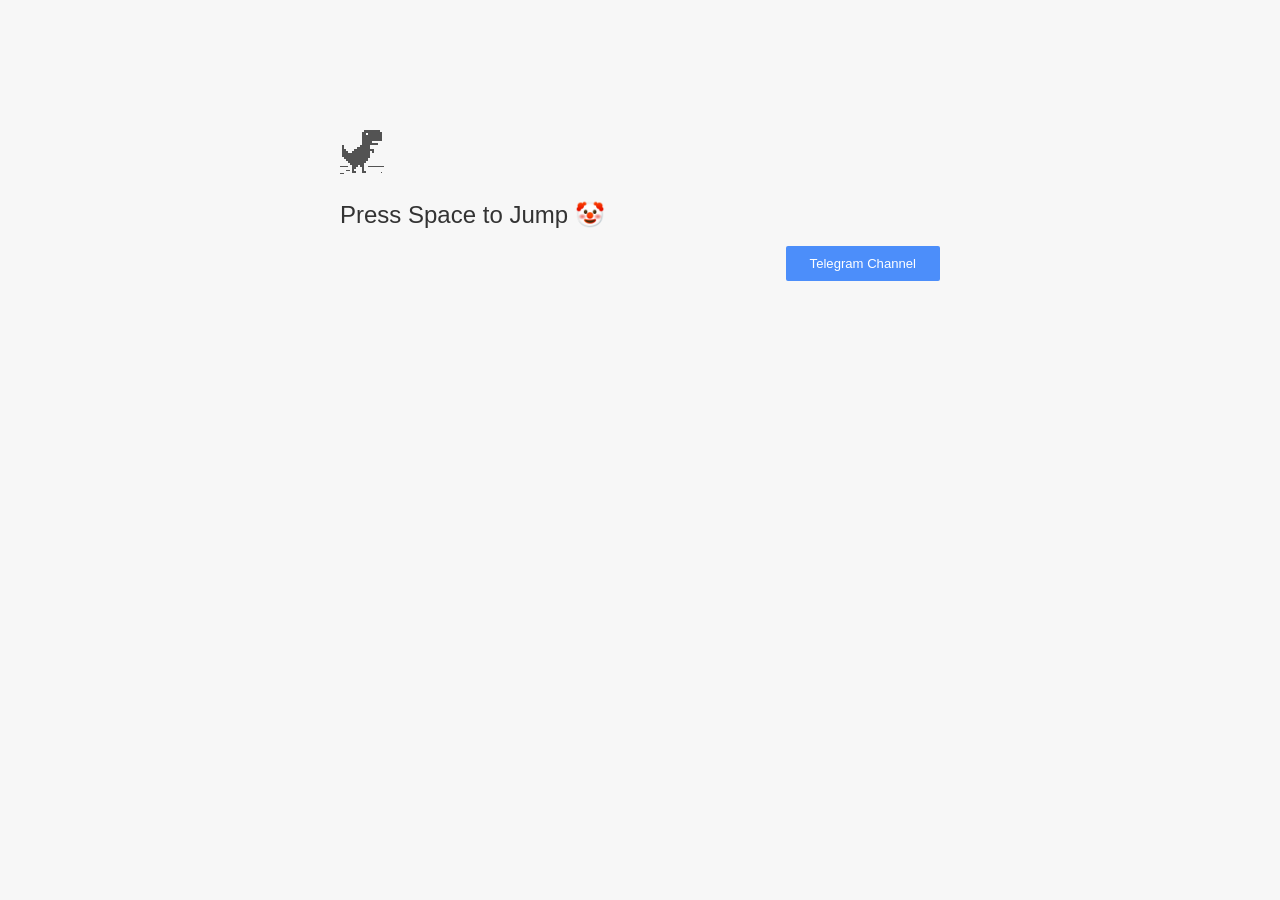
<file: templates/index.html>
<!-- Decrypt by @arakurumi -->
<!-- Change Your Dino on Line 3543 -->

<html i18n-values="dir:textdirection;lang:language" dir="ltr" lang="en">
	<head>
		<meta charset="utf-8" />
		<meta
			name="viewport"
			content="width=device-width, initial-scale=1.0,
                                 maximum-scale=1.0, user-scalable=no"
		/>
		<title i18n-content="title">KQRM</title>
		<style>
			/* Copyright 2014 The Chromium Authors. All rights reserved.
          Use of this source code is governed by a BSD-style license that can be
          found in the LICENSE file. */

			a {
				color: #585858;
			}

			.bad-clock .icon {
				background-image: -webkit-image-set(
					url([data-uri])
						1x,
					url([data-uri])
						2x
				);
			}

			body {
				background-color: #f7f7f7;
				color: #646464;
			}

			body.safe-browsing {
				background-color: rgb(206, 52, 38);
				color: white;
			}

			button {
				background: rgb(76, 142, 250);
				border: 0;
				border-radius: 2px;
				box-sizing: border-box;
				color: #fff;
				cursor: pointer;
				float: right;
				font-size: 0.875em;
				margin: 0;
				padding: 10px 24px;
				transition: box-shadow 200ms cubic-bezier(0.4, 0, 0.2, 1);
			}

			[dir="rtl"] button {
				float: left;
			}

			button:active {
				background: rgb(50, 102, 213);
				outline: 0;
			}

			button:hover {
				box-shadow: 0 1px 3px rgba(0, 0, 0, 0.5);
			}

			#debugging {
				display: inline;
				overflow: auto;
			}

			.debugging-content {
				line-height: 1em;
				margin-bottom: 0;
				margin-top: 1em;
			}

			.debugging-title {
				font-weight: bold;
			}
			#save {
				background-color: transparent;
				color: black;
				font-family: Arial;
				font-size: 25px;
				border-radius: 10px;
				border: none;
				cursor: pointer;
			}

			#details {
				color: #696969;
				margin: 45px 0 50px;
			}

			#details p:not(:first-of-type) {
				margin-top: 20px;
			}

			#details-button {
				background: inherit;
				border: 0;
				float: none;
				margin: 0;
				padding: 10px 0;
				text-decoration: underline;
			}

			#details-button:hover {
				box-shadow: inherit;
			}

			.error-code {
				color: #777;
				display: inline;
				font-size: 0.86667em;
				margin-top: 15px;
				opacity: 0.5;
				text-transform: uppercase;
			}

			#error-debugging-info {
				font-size: 0.8em;
			}

			h1 {
				color: #333;
				font-size: 1.6em;
				font-weight: normal;
				line-height: 1.25em;
				margin-bottom: 16px;
			}

			h2 {
				font-size: 1.2em;
				font-weight: normal;
			}

			.hidden {
				display: none;
			}

			html {
				-webkit-text-size-adjust: 100%;
				font-size: 125%;
			}

			.icon {
				background-repeat: no-repeat;
				background-size: 100%;
				height: 72px;
				margin: 0 0 40px;
				width: 72px;
			}

			input[type="checkbox"] {
				visibility: hidden;
			}

			.interstitial-wrapper {
				box-sizing: border-box;
				font-size: 1em;
				line-height: 1.6em;
				margin: 100px auto 0;
				max-width: 600px;
				width: 100%;
			}

			#main-message > p {
				display: inline;
			}

			#malware-opt-in {
				font-size: 0.875em;
				margin-top: 39px;
			}

			.nav-wrapper {
				margin-top: 51px;
			}

			.nav-wrapper::after {
				clear: both;
				content: "";
				display: table;
				width: 100%;
			}

			#opt-in-label {
				-webkit-margin-start: 32px;
			}

			.safe-browsing
				:-webkit-any(a, #details, #details-button, h1, h2, p, .small-link) {
				color: white;
			}

			.safe-browsing button {
				background-color: rgba(255, 255, 255, 0.15);
			}

			.safe-browsing button:active {
				background-color: rgba(255, 255, 255, 0.25);
			}

			.safe-browsing button:hover {
				box-shadow: 0 2px 3px rgba(0, 0, 0, 0.5);
			}

			.safe-browsing .error-code {
				display: none;
			}

			.safe-browsing .icon {
				background-image: -webkit-image-set(
					url([data-uri])
						1x,
					url([data-uri])
						2x
				);
			}

			.small-link {
				color: #696969;
				font-size: 0.875em;
			}

			.ssl .icon {
				background-image: -webkit-image-set(
					url([data-uri])
						1x,
					url([data-uri])
						2x
				);
			}

			.captive-portal .icon {
				background-image: -webkit-image-set(
					url([data-uri])
						1x,
					url([data-uri])
						2x
				);
			}

			.styled-checkbox {
				float: left;
				height: 16px;
				margin-top: 0.36em;
				position: relative;
				width: 16px;
			}

			[dir="rtl"] .styled-checkbox {
				float: right;
			}

			.styled-checkbox label {
				background: transparent;
				border: white solid 1px;
				border-radius: 2px;
				height: 14px;
				left: 0;
				position: absolute;
				right: 0;
				top: 0;
				width: 14px;
			}

			.styled-checkbox .checkbox-tick {
				background: transparent;
				border: 2px solid white;
				border-right-width: 0;
				border-top-width: 0;
				content: "";
				height: 4px;
				left: 2px;
				opacity: 0;
				position: absolute;
				top: 3px;
				transform: rotate(-45deg);
				width: 9px;
			}

			.styled-checkbox input[type="checkbox"]:checked ~ .checkbox-tick {
				opacity: 1;
			}

			@media (max-width: 700px) {
				.interstitial-wrapper {
					padding: 0 10%;
				}

				#error-debugging-info {
					overflow: auto;
				}
			}

			@media (max-height: 600px) {
				.error-code {
					margin-top: 10px;
				}

				.interstitial-wrapper {
					margin-top: 13%;
				}
			}

			@media (max-width: 420px) {
				button,
				[dir="rtl"] button,
				.small-link {
					float: none;
					font-size: 0.825em;
					font-weight: 400;
					margin: 0;
					text-transform: uppercase;
					width: 100%;
				}

				#details {
					margin: 20px 0 20px 0;
				}

				#details p:not(:first-of-type) {
					margin-top: 10px;
				}

				#details-button {
					display: block;
					margin-top: 20px;
					text-align: center;
					width: 100%;
				}

				.interstitial-wrapper {
					padding: 0 5%;
				}

				#malware-opt-in {
					margin-top: 24px;
				}

				.nav-wrapper {
					margin-top: 30px;
				}
			}

			/**
        * Mobile specific styling.
        * Navigation buttons are anchored to the bottom of the screen.
        * Details message replaces the top content in its own scrollable area.
        */

			@media (max-width: 420px) and (orientation: portrait) {
				#details-button {
					border: 0;
					margin: 8px 0 0;
				}

				.secondary-button {
					-webkit-margin-end: 0;
					margin-top: 16px;
				}
			}

			/* Fixed nav. */
			@media (min-width: 240px) and (max-width: 420px) and (min-height: 401px) and (orientation: portrait),
				(min-width: 421px) and (max-width: 736px) and (min-height: 240px) and (max-height: 420px) and (orientation: landscape) {
				body .nav-wrapper {
					background: #f7f7f7;
					bottom: 0;
					left: 0;
					margin: 0;
					max-width: 736px;
					position: fixed;
					z-index: 1;
				}

				body.safe-browsing .nav-wrapper {
					background: rgb(206, 52, 38);
				}

				.interstitial-wrapper {
					max-width: 736px;
				}
			}

			@media (max-width: 420px) and (orientation: portrait),
				(max-width: 736px) and (max-height: 420px) and (orientation: landscape) {
				body {
					margin: 0 auto;
				}

				button,
				[dir="rtl"] button,
				button.small-link {
					font-family: Roboto-Regular, Helvetica;
					font-size: 0.933em;
					font-weight: 600;
					margin: 6px 0;
					text-transform: uppercase;
				}

				.nav-wrapper {
					box-sizing: border-box;
					padding: 16px 24px 8px;
					width: 100%;
				}

				.error-code {
					margin-top: 0;
				}

				#details {
					box-sizing: border-box;
					height: auto;
					margin: 0;
					opacity: 1;
					transition: opacity 250ms cubic-bezier(0.4, 0, 0.2, 1);
				}

				#details.hidden,
				#main-content.hidden {
					display: block;
					height: 0;
					opacity: 0;
					overflow: hidden;
				}

				#details-button {
					padding-bottom: 16px;
					padding-top: 16px;
				}

				h1 {
					font-size: 1.5em;
					margin-bottom: 8px;
				}

				.icon {
					margin-bottom: 12px;
				}

				.interstitial-wrapper {
					box-sizing: border-box;
					margin: 24px auto 12px;
					padding: 0 24px;
					position: relative;
				}

				.interstitial-wrapper p {
					font-size: 0.95em;
					line-height: 1.61em;
					margin-top: 8px;
				}

				#main-content {
					margin: 0;
					transition: opacity 100ms cubic-bezier(0.4, 0, 0.2, 1);
				}

				.small-link {
					border: 0;
				}

				.suggested-left > #control-buttons,
				.suggested-right > #control-buttons {
					float: none;
					margin: 0;
				}
			}

			@media (min-height: 400px) and (orientation: portrait) {
				body:not(.safe-browsing-has-checkbox) .interstitial-wrapper {
					margin-bottom: 145px;
				}
			}

			@media (min-height: 299px) and (orientation: portrait) {
				.nav-wrapper {
					padding-bottom: 16px;
				}
			}

			@media (min-height: 405px) and (orientation: portrait) {
				.icon {
					margin-bottom: 24px;
				}

				.interstitial-wrapper {
					margin-top: 64px;
				}
			}

			@media (min-height: 480px) and (max-width: 420px) and (orientation: portrait),
				(min-height: 338px) and (max-height: 420px) and (max-width: 736px) and (orientation: landscape) {
				.icon {
					margin-bottom: 24px;
				}

				.nav-wrapper {
					padding: 16px 24px 24px;
				}
			}

			@media (min-height: 500px) and (max-width: 414px) and (orientation: portrait) {
				:not(.safe-browsing-has-checkbox) .interstitial-wrapper {
					margin-top: 96px;
				}
			}

			/* Phablet sizing */
			@media (min-width: 375px) and (min-height: 641px) and (max-width: 414px) and (orientation: portrait) {
				button,
				[dir="rtl"] button,
				.small-link {
					font-size: 1em;
					padding-bottom: 12px;
					padding-top: 12px;
				}

				body:not(.offline) .icon {
					height: 80px;
					width: 80px;
				}

				#details-button {
					margin-top: 28px;
				}

				h1 {
					font-size: 1.7em;
				}

				.icon {
					margin-bottom: 28px;
				}

				.interstitial-wrapper {
					padding: 28px;
				}

				.interstitial-wrapper p {
					font-size: 1.05em;
				}

				.nav-wrapper {
					padding: 28px;
				}
			}

			@media (min-width: 420px) and (max-width: 736px) and (min-height: 240px) and (max-height: 298px) and (orientation: landscape) {
				body:not(.offline) .icon {
					height: 50px;
					width: 50px;
				}

				.icon {
					padding-top: 0;
				}

				.interstitial-wrapper {
					margin-top: 16px;
				}

				.nav-wrapper {
					padding: 0 24px 8px;
				}
			}

			@media (min-width: 420px) and (max-width: 736px) and (min-height: 240px) and (max-height: 420px) and (orientation: landscape) {
				#details-button {
					margin: 0;
				}

				.interstitial-wrapper {
					margin-bottom: 70px;
				}

				.nav-wrapper {
					margin-top: 0;
				}

				#malware-opt-in {
					margin-top: 0;
				}
			}

			/* Phablet landscape */
			@media (min-width: 680px) and (max-height: 414px) {
				.interstitial-wrapper {
					margin: 24px auto;
				}

				.nav-wrapper {
					margin: 16px auto 0;
				}
			}

			@media (max-height: 240px) and (orientation: landscape),
				(max-height: 480px) and (orientation: portrait),
				(max-width: 419px) and (max-height: 323px) {
				body:not(.offline) .icon {
					height: 56px;
					width: 56px;
				}

				.icon {
					margin-bottom: 16px;
				}
			}

			/* Small mobile screens. No fixed nav. */
			@media (max-height: 400px) and (orientation: portrait),
				(max-height: 239px) and (orientation: landscape),
				(max-width: 419px) and (max-height: 360px) {
				.interstitial-wrapper {
					display: flex;
					flex-direction: column;
					margin-bottom: 0;
				}

				#details {
					flex: 1 1 auto;
					order: 0;
				}

				#main-content {
					flex: 1 1 auto;
					order: 0;
				}

				.nav-wrapper {
					flex: 0 1 auto;
					margin-top: 8px;
					order: 1;
					padding-left: 0;
					padding-right: 0;
					position: relative;
					width: 100%;
				}
			}

			/* Malware opt-in. No fixed nav. */
			@media (max-height: 600px) and (orientation: portrait),
				(max-height: 360px) and (max-width: 680px) and (orientation: landscape) {
				.safe-browsing-has-checkbox .interstitial-wrapper {
					display: flex;
					flex-direction: column;
					margin-bottom: 0;
				}

				.safe-browsing-has-checkbox #details {
					flex: 1 1 auto;
					order: 0;
				}

				.safe-browsing-has-checkbox #main-content {
					flex: 1 1 auto;
					order: 0;
				}

				.safe-browsing-has-checkbox #malware-opt-in {
					margin-bottom: 8px;
				}

				body.safe-browsing-has-checkbox .nav-wrapper {
					flex: 0 1 auto;
					margin-top: 0;
					order: 1;
					padding-left: 0;
					padding-right: 0;
					position: relative;
					width: 100%;
				}
			}
		</style>
		<style>
			/* Copyright 2013 The Chromium Authors. All rights reserved.
        * Use of this source code is governed by a BSD-style license that can be
        * found in the LICENSE file. */

			/* Don't use the main frame div when the error is in a subframe. */
			html[subframe] #main-frame-error {
				display: none;
			}

			/* Don't use the subframe error div when the error is in a main frame. */
			html:not([subframe]) #sub-frame-error {
				display: none;
			}

			#diagnose-button {
				-webkit-margin-start: 0;
				float: none;
				margin-bottom: 10px;
				margin-top: 20px;
			}

			h1 {
				margin-top: 0;
			}

			h2 {
				color: #666;
				font-size: 1.2em;
				font-weight: normal;
				margin: 10px 0;
			}

			a {
				color: rgb(17, 85, 204);
				text-decoration: none;
			}

			.icon {
				-webkit-user-select: none;
				content: "";
			}

			.icon-generic {
				/**
          * Can't access chrome://theme/IDR_ERROR_NETWORK_GENERIC from an untrusted
          * renderer process, so embed the resource manually.
          */
				content: -webkit-image-set(
					url([data-uri])
						1x,
					url([data-uri])
						2x
				);
				padding-top: 20px;
			}

			.icon-offline {
				content: -webkit-image-set(
					url([data-uri])
						1x,
					url([data-uri])
						2x
				);
				position: relative;
			}

			.error-code {
				display: block;
			}

			#content-top {
				margin: 20px;
			}

			#help-box-inner {
				background-color: #f9f9f9;
				border-top: 1px solid #eee;
				color: #444;
				padding: 20px;
				text-align: start;
			}

			#suggestion {
				margin-top: 15px;
			}

			#short-suggestion {
				margin-top: 5px;
			}

			#sub-frame-error-details {
				color: #8f8f8f;
				/* Not done on mobile for performance reasons. */
				text-shadow: 0 1px 0 rgba(255, 255, 255, 0.3);
			}

			[jscontent="failedUrl"] {
				overflow-wrap: break-word;
			}

			#search-container {
				/* Prevents a space between controls. */
				display: flex;
				margin-top: 20px;
			}

			#search-box {
				border: 1px solid #cdcdcd;
				flex-grow: 1;
				font-size: 16px;
				height: 26px;
				margin-right: 0;
				padding: 1px 9px;
			}

			#search-box:focus {
				border: 1px solid rgb(93, 154, 255);
				outline: none;
			}

			#search-button {
				border: none;
				border-bottom-left-radius: 0;
				border-top-left-radius: 0;
				box-shadow: none;
				display: flex;
				height: 30px;
				margin: 0;
				padding: 0;
				width: 60px;
			}

			#search-image {
				content: -webkit-image-set( url([data-uri]) 1x, url([data-uri]) 2x);
				margin: auto;
			}

			.secondary-button {
				-webkit-margin-end: 16px;
				background: #d9d9d9;
				color: #696969;
			}

			.hidden {
				display: none;
			}

			.suggestions {
				margin-top: 18px;
			}

			.suggestion-header {
				font-weight: bold;
				margin-bottom: 4px;
			}

			.suggestion-body {
				color: #777;
			}

			/* Increase line height at higher resolutions. */
			@media (min-width: 641px) and (min-height: 641px) {
				#help-box-inner {
					line-height: 18px;
				}
			}

			/* Decrease padding at low sizes. */
			@media (max-width: 640px), (max-height: 640px) {
				h1 {
					margin: 0 0 15px;
				}

				#content-top {
					margin: 15px;
				}

				#help-box-inner {
					padding: 20px;
				}

				.suggestions {
					margin-top: 10px;
				}

				.suggestion-header {
					margin-bottom: 0;
				}

				.error-code {
					margin-top: 10px;
				}
			}

			/* Don't allow overflow when in a subframe. */
			html[subframe] body {
				overflow: hidden;
			}

			#sub-frame-error {
				-webkit-align-items: center;
				background-color: #ddd;
				display: -webkit-flex;
				-webkit-flex-flow: column;
				height: 100%;
				-webkit-justify-content: center;
				left: 0;
				position: absolute;
				top: 0;
				transition: background-color 0.2s ease-in-out;
				width: 100%;
			}

			#sub-frame-error:hover {
				background-color: #eee;
			}

			#sub-frame-error .icon-generic {
				margin: 0 0 16px;
			}

			#sub-frame-error-details {
				margin: 0 10px;
				text-align: center;
				visibility: hidden;
			}

			/* Show details only when hovering. */
			#sub-frame-error:hover #sub-frame-error-details {
				visibility: visible;
			}

			/* If the iframe is too small, always hide the error code. */
			/* TODO(mmenke): See if overflow: no-display works better, once supported. */
			@media (max-width: 200px), (max-height: 95px) {
				#sub-frame-error-details {
					display: none;
				}
			}

			/* Adjust icon for small embedded frames in apps. */
			@media (max-height: 100px) {
				#sub-frame-error .icon-generic {
					height: auto;
					margin: 0;
					padding-top: 0;
					width: 25px;
				}
			}

			/* details-button is special; it's a <button> element that looks like a link. */
			#details-button {
				box-shadow: none;
				min-width: 0;
			}

			/* Styles for platform dependent separation of controls and details button. */
			.suggested-left > #control-buttons,
			.suggested-left #stale-load-button,
			.suggested-right > #details-button {
				float: left;
			}

			.suggested-right > #control-buttons,
			.suggested-right #stale-load-button,
			.suggested-left > #details-button {
				float: right;
			}

			.suggested-left .secondary-button {
				-webkit-margin-end: 0px;
				-webkit-margin-start: 16px;
			}

			#details-button.singular {
				float: none;
			}

			#buttons::after {
				clear: both;
				content: "";
				display: block;
				width: 100%;
			}

			/* Offline page */
			.offline .interstitial-wrapper {
				color: #2b2b2b;
				font-size: 1em;
				line-height: 1.55;
				margin: 0 auto;
				max-width: 600px;
				padding-top: 100px;
				width: 100%;
			}

			.offline .runner-container {
				height: 150px;
				max-width: 600px;
				overflow: hidden;
				position: absolute;
				top: 35px;
				width: 44px;
			}

			.offline .runner-canvas {
				height: 150px;
				max-width: 600px;
				opacity: 1;
				overflow: hidden;
				position: absolute;
				top: 0;
				z-index: 2;
			}

			.offline .controller {
				background: rgba(247, 247, 247, 0.1);
				height: 100vh;
				left: 0;
				position: absolute;
				top: 0;
				width: 100vw;
				z-index: 1;
			}

			#offline-resources {
				display: none;
			}

			@media (max-width: 420px) {
				.suggested-left > #control-buttons,
				.suggested-right > #control-buttons {
					float: none;
				}
			}

			@media (max-height: 350px) {
				h1 {
					margin: 0 0 15px;
				}

				.icon-offline {
					margin: 0 0 10px;
				}

				.interstitial-wrapper {
					margin-top: 5%;
				}

				.nav-wrapper {
					margin-top: 30px;
				}
			}

			@media (min-width: 600px) and (max-width: 736px) and (orientation: landscape) {
				.offline .interstitial-wrapper {
					margin-left: 0;
					margin-right: 0;
				}
			}

			@media (min-height: 240px) and (orientation: landscape) {
				.offline .interstitial-wrapper {
					margin-bottom: 90px;
				}

				.icon-offline {
					margin-bottom: 20px;
				}
			}

			@media (max-height: 320px) and (orientation: landscape) {
				.icon-offline {
					margin-bottom: 0;
				}

				.offline .runner-container {
					top: 10px;
				}
			}

			@media (max-width: 240px) {
				button {
					padding-left: 12px;
					padding-right: 12px;
				}

				.interstitial-wrapper {
					overflow: inherit;
					padding: 0 8px;
				}
			}

			@media (max-width: 120px) {
				button {
					width: auto;
				}
			}
		</style>
		<script>
			// Copyright 2015 The Chromium Authors. All rights reserved.
			// Use of this source code is governed by a BSD-style license that can be
			// found in the LICENSE file.

			var mobileNav = false;

			/**
			 * For small screen mobile the navigation buttons are moved
			 * below the advanced text.
			 */
			function onResize() {
				var helpOuterBox = document.querySelector("#details");
				var mainContent = document.querySelector("#main-content");
				var mediaQuery =
					"(min-width: 240px) and (max-width: 420px) and " +
					"(orientation: portrait), (max-width: 736px) and " +
					"(max-height: 420px) and (orientation: landscape)";
				var detailsHidden = helpOuterBox.classList.contains("hidden");
				var runnerContainer = document.querySelector(".runner-container");

				// Check for change in nav status.
				if (mobileNav != window.matchMedia(mediaQuery).matches) {
					mobileNav = !mobileNav;

					// Handle showing the top content / details sections according to state.
					if (mobileNav) {
						mainContent.classList.toggle("hidden", !detailsHidden);
						helpOuterBox.classList.toggle("hidden", detailsHidden);
						if (runnerContainer) {
							runnerContainer.classList.toggle("hidden", !detailsHidden);
						}
					} else if (!detailsHidden) {
						// Non mobile nav with visible details.
						mainContent.classList.remove("hidden");
						helpOuterBox.classList.remove("hidden");
						if (runnerContainer) {
							runnerContainer.classList.remove("hidden");
						}
					}
				}
			}

			function setupMobileNav() {
				window.addEventListener("resize", onResize);
				onResize();
			}

			document.addEventListener("DOMContentLoaded", setupMobileNav);
		</script>
		<script>
			// Copyright 2013 The Chromium Authors. All rights reserved.
			// Use of this source code is governed by a BSD-style license that can be
			// found in the LICENSE file.

			function toggleHelpBox() {
				var helpBoxOuter = document.getElementById("details");
				helpBoxOuter.classList.toggle("hidden");
				var detailsButton = document.getElementById("details-button");
				if (helpBoxOuter.classList.contains("hidden"))
					detailsButton.innerText = detailsButton.detailsText;
				else detailsButton.innerText = detailsButton.hideDetailsText;

				// Details appears over the main content on small screens.
				if (mobileNav) {
					document.getElementById("main-content").classList.toggle("hidden");
					var runnerContainer = document.querySelector(".runner-container");
					if (runnerContainer) {
						runnerContainer.classList.toggle("hidden");
					}
				}
			}

			function diagnoseErrors() {
				var extensionId = "idddmepepmjcgiedknnmlbadcokidhoa";
				var diagnoseFrame = document.getElementById("diagnose-frame");
				diagnoseFrame.innerHTML =
					'<iframe src="chrome-extension://' +
					extensionId +
					'/index.html"></iframe>';
			}

			// Subframes use a different layout but the same html file.  This is to make it
			// easier to support platforms that load the error page via different
			// mechanisms (Currently just iOS).
			if (window.top.location != window.location)
				document.documentElement.setAttribute("subframe", "");

			// Re-renders the error page using |strings| as the dictionary of values.
			// Used by NetErrorTabHelper to update DNS error pages with probe results.
			function updateForDnsProbe(strings) {
				var context = new JsEvalContext(strings);
				jstProcess(context, document.getElementById("t"));
			}

			// Given the classList property of an element, adds an icon class to the list
			// and removes the previously-
			function updateIconClass(classList, newClass) {
				var oldClass;

				if (classList.hasOwnProperty("last_icon_class")) {
					oldClass = classList["last_icon_class"];
					if (oldClass == newClass) return;
				}

				classList.add(newClass);
				if (oldClass !== undefined) classList.remove(oldClass);

				classList["last_icon_class"] = newClass;

				if (newClass == "icon-offline") {
					document.body.classList.add("offline");
					new Runner(".interstitial-wrapper");
				} else {
					document.body.classList.add("neterror");
				}
			}

			// Does a search using |baseSearchUrl| and the text in the search box.
			function search(baseSearchUrl) {
				var searchTextNode = document.getElementById("search-box");
				document.location = baseSearchUrl + searchTextNode.value;
				return false;
			}

			// Use to track clicks on elements generated by the navigation correction
			// service.  If |trackingId| is negative, the element does not come from the
			// correction service.
			function trackClick(trackingId) {
				// This can't be done with XHRs because XHRs are cancelled on navigation
				// start, and because these are cross-site requests.
				if (trackingId >= 0 && errorPageController)
					errorPageController.trackClick(trackingId);
			}

			// Called when an <a> tag generated by the navigation correction service is
			// clicked.  Separate function from trackClick so the resources don't have to
			// be updated if new data is added to jstdata.
			function linkClicked(jstdata) {
				trackClick(jstdata.trackingId);
			}

			// Implements button clicks.  This function is needed during the transition
			// between implementing these in trunk chromium and implementing them in
			// iOS.
			function reloadButtonClick(url) {
				if (window.errorPageController) {
					errorPageController.reloadButtonClick();
				} else {
					location = url;
				}
			}

			function loadStaleButtonClick() {
				if (window.errorPageController) {
					errorPageController.loadStaleButtonClick();
				}
			}

			function detailsButtonClick() {
				if (window.errorPageController)
					errorPageController.detailsButtonClick();
			}

			var primaryControlOnLeft = true;
			primaryControlOnLeft = false;

			function onDocumentLoad() {
				var buttonsDiv = document.getElementById("buttons");
				var controlButtonDiv = document.getElementById("control-buttons");
				var reloadButton = document.getElementById("reload-button");
				var detailsButton = document.getElementById("details-button");
				var staleLoadButton = document.getElementById("stale-load-button");

				var primaryButton = reloadButton;
				var secondaryButton = staleLoadButton;

				// Sets up the proper button layout for the current platform.
				if (primaryControlOnLeft) {
					buttons.classList.add("suggested-left");
					controlButtonDiv.insertBefore(primaryButton, secondaryButton);
				} else {
					buttons.classList.add("suggested-right");
					controlButtonDiv.insertBefore(secondaryButton, primaryButton);
				}

				if (
					reloadButton.style.display == "none" &&
					staleLoadButton.style.display == "none"
				) {
					detailsButton.classList.add("singular");
				}

				// Hide the details button if there are no details to show.
				if (
					loadTimeData.valueExists("summary") &&
					!loadTimeData.getValue("summary").msg
				) {
					detailsButton.style.display = "none";
				}

				// Show control buttons.
				if (
					(loadTimeData.valueExists("reloadButton") &&
						loadTimeData.getValue("reloadButton").msg) ||
					(loadTimeData.valueExists("staleLoadButton") &&
						loadTimeData.getValue("staleLoadButton").msg)
				) {
					controlButtonDiv.hidden = false;

					// Set the secondary button state in the cases of two call to actions.
					// Reload is secondary to stale load.
					if (
						loadTimeData.valueExists("staleLoadButton") &&
						loadTimeData.getValue("staleLoadButton").msg
					) {
						reloadButton.classList.add("secondary-button");
					}
				}

				// Add a main message paragraph.
				if (loadTimeData.valueExists("primaryParagraph")) {
					var p = document.querySelector("#main-message p");
					p.innerHTML = loadTimeData.getString("primaryParagraph");
					p.hidden = false;
				}
			}

			document.addEventListener("DOMContentLoaded", onDocumentLoad);
		</script>
		<script>
			// Copyright (c) 2014 The Chromium Authors. All rights reserved.
			// Use of this source code is governed by a BSD-style license that can be
			// found in the LICENSE file.
			(function () {
				"use strict";
				/**
				 * T-Rex runner.
				 * @param {string} outerContainerId Outer containing element id.
				 * @param {object} opt_config
				 * @constructor
				 * @export
				 */
				function Runner(outerContainerId, opt_config) {
					// Singleton
					if (Runner.instance_) {
						return Runner.instance_;
					}
					Runner.instance_ = this;

					this.outerContainerEl = document.querySelector(outerContainerId);
					this.containerEl = null;
					this.detailsButton =
						this.outerContainerEl.querySelector("#details-button");

					this.config = opt_config || Runner.config;

					this.dimensions = Runner.defaultDimensions;

					this.canvas = null;
					this.canvasCtx = null;

					this.tRex = null;

					this.distanceMeter = null;
					this.distanceRan = 0;

					this.highestScore = 0;

					this.time = 0;
					this.runningTime = 0;
					this.msPerFrame = 1000 / FPS;
					this.currentSpeed = this.config.SPEED;

					this.obstacles = [];

					this.started = false;
					this.activated = false;
					this.crashed = false;
					this.paused = false;

					this.resizeTimerId_ = null;

					this.playCount = 0;

					// Sound FX.
					this.audioBuffer = null;
					this.soundFx = {};

					// Global web audio context for playing sounds.
					this.audioContext = null;

					// Images.
					this.images = {};
					this.imagesLoaded = 0;
					this.loadImages();
				}
				window["Runner"] = Runner;

				/**
				 * Default game width.
				 * @const
				 */
				var DEFAULT_WIDTH = 600;

				/**
				 * Frames per second.
				 * @const
				 */
				var FPS = 60;

				/** @const */
				var IS_HIDPI = window.devicePixelRatio > 1;

				/** @const */
				var IS_IOS =
					window.navigator.userAgent.indexOf("UIWebViewForStaticFileContent") >
					-1;

				/** @const */
				var IS_MOBILE =
					window.navigator.userAgent.indexOf("Mobi") > -1 || IS_IOS;

				/** @const */
				var IS_TOUCH_ENABLED = "ontouchstart" in window;

				/**
				 * Default game configuration.
				 * @enum {number}
				 */
				Runner.config = {
					ACCELERATION: 0.001,
					BG_CLOUD_SPEED: 0.2,
					BOTTOM_PAD: 10,
					CLEAR_TIME: 3000,
					CLOUD_FREQUENCY: 0.5,
					GAMEOVER_CLEAR_TIME: 1000,
					GAP_COEFFICIENT: 0.6,
					GRAVITY: 0.6,
					INITIAL_JUMP_VELOCITY: 12,
					MAX_CLOUDS: 10,
					MAX_OBSTACLE_LENGTH: 5,
					MAX_SPEED: 100,
					MIN_JUMP_HEIGHT: 50,
					MOBILE_SPEED_COEFFICIENT: 1.2,
					RESOURCE_TEMPLATE_ID: "audio-resources",
					SPEED: 10,
					SPEED_DROP_COEFFICIENT: 3,
				};

				/**
				 * Default dimensions.
				 * @enum {string}
				 */
				Runner.defaultDimensions = {
					WIDTH: DEFAULT_WIDTH,
					HEIGHT: 150,
				};

				/**
				 * CSS class names.
				 * @enum {string}
				 */
				Runner.classes = {
					CANVAS: "runner-canvas",
					CONTAINER: "runner-container",
					CRASHED: "crashed",
					ICON: "icon-offline",
					TOUCH_CONTROLLER: "controller",
				};

				/**
				 * Image source urls.
				 * @enum {array<object>}
				 */
				Runner.imageSources = {
					LDPI: [
						{ name: "CACTUS_LARGE", id: "1x-obstacle-large" },
						{ name: "CACTUS_SMALL", id: "1x-obstacle-small" },
						{ name: "CLOUD", id: "1x-cloud" },
						{ name: "HORIZON", id: "1x-horizon" },
						{ name: "RESTART", id: "1x-restart" },
						{ name: "TEXT_SPRITE", id: "1x-text" },
						{ name: "TREX", id: "1x-trex" },
					],
					HDPI: [
						{ name: "CACTUS_LARGE", id: "2x-obstacle-large" },
						{ name: "CACTUS_SMALL", id: "2x-obstacle-small" },
						{ name: "CLOUD", id: "2x-cloud" },
						{ name: "HORIZON", id: "2x-horizon" },
						{ name: "RESTART", id: "2x-restart" },
						{ name: "TEXT_SPRITE", id: "2x-text" },
						{ name: "TREX", id: "2x-trex" },
					],
				};

				/**
				 * Sound FX. Reference to the ID of the audio tag on interstitial page.
				 * @enum {string}
				 */
				Runner.sounds = {
					BUTTON_PRESS: "offline-sound-press",
					HIT: "offline-sound-hit",
					SCORE: "offline-sound-reached",
				};

				/**
				 * Key code mapping.
				 * @enum {object}
				 */
				Runner.keycodes = {
					JUMP: { 38: 1, 32: 1 }, // Up, spacebar
					DUCK: { 40: 1 }, // Down
					RESTART: { 13: 1 }, // Enter
				};

				/**
				 * Runner event names.
				 * @enum {string}
				 */
				Runner.events = {
					ANIM_END: "webkitAnimationEnd",
					CLICK: "click",
					KEYDOWN: "keydown",
					KEYUP: "keyup",
					MOUSEDOWN: "mousedown",
					MOUSEUP: "mouseup",
					RESIZE: "resize",
					TOUCHEND: "touchend",
					TOUCHSTART: "touchstart",
					VISIBILITY: "visibilitychange",
					BLUR: "blur",
					FOCUS: "focus",
					LOAD: "load",
				};

				Runner.prototype = {
					/**
					 * Setting individual settings for debugging.
					 * @param {string} setting
					 * @param {*} value
					 */
					updateConfigSetting: function (setting, value) {
						if (setting in this.config && value != undefined) {
							this.config[setting] = value;

							switch (setting) {
								case "GRAVITY":
								case "MIN_JUMP_HEIGHT":
								case "SPEED_DROP_COEFFICIENT":
									this.tRex.config[setting] = value;
									break;
								case "INITIAL_JUMP_VELOCITY":
									this.tRex.setJumpVelocity(value);
									break;
								case "SPEED":
									this.setSpeed(value);
									break;
							}
						}
					},

					/**
					 * Load and cache the image assets from the page.
					 */
					loadImages: function () {
						var imageSources = IS_HIDPI
							? Runner.imageSources.HDPI
							: Runner.imageSources.LDPI;

						var numImages = imageSources.length;

						for (var i = numImages - 1; i >= 0; i--) {
							var imgSource = imageSources[i];
							this.images[imgSource.name] = document.getElementById(
								imgSource.id
							);
						}
						this.init();
					},

					/**
					 * Load and decode base 64 encoded sounds.
					 */
					loadSounds: function () {
						if (!IS_IOS) {
							this.audioContext = new AudioContext();
							var resourceTemplate = document.getElementById(
								this.config.RESOURCE_TEMPLATE_ID
							).content;

							for (var sound in Runner.sounds) {
								var soundSrc = resourceTemplate.getElementById(
									Runner.sounds[sound]
								).src;
								soundSrc = soundSrc.substr(soundSrc.indexOf(",") + 1);
								var buffer = decodeBase64ToArrayBuffer(soundSrc);

								// Async, so no guarantee of order in array.
								this.audioContext.decodeAudioData(
									buffer,
									function (index, audioData) {
										this.soundFx[index] = audioData;
									}.bind(this, sound)
								);
							}
						}
					},

					/**
					 * Sets the game speed. Adjust the speed accordingly if on a smaller screen.
					 * @param {number} opt_speed
					 */
					setSpeed: function (opt_speed) {
						var speed = opt_speed || this.currentSpeed;

						// Reduce the speed on smaller mobile screens.
						if (this.dimensions.WIDTH < DEFAULT_WIDTH) {
							var mobileSpeed =
								((speed * this.dimensions.WIDTH) / DEFAULT_WIDTH) *
								this.config.MOBILE_SPEED_COEFFICIENT;
							this.currentSpeed = mobileSpeed > speed ? speed : mobileSpeed;
						} else if (opt_speed) {
							this.currentSpeed = opt_speed;
						}
					},

					/**
					 * Game initialiser.
					 */
					init: function () {
						// Hide the static icon.
						document.querySelector("." + Runner.classes.ICON).style.visibility =
							"hidden";

						this.adjustDimensions();
						this.setSpeed();

						this.containerEl = document.createElement("div");
						this.containerEl.className = Runner.classes.CONTAINER;

						// Player canvas container.
						this.canvas = createCanvas(
							this.containerEl,
							this.dimensions.WIDTH,
							this.dimensions.HEIGHT,
							Runner.classes.PLAYER
						);

						this.canvasCtx = this.canvas.getContext("2d");
						this.canvasCtx.fillStyle = "#f7f7f7";
						this.canvasCtx.fill();
						Runner.updateCanvasScaling(this.canvas);

						// Horizon contains clouds, obstacles and the ground.
						this.horizon = new Horizon(
							this.canvas,
							this.images,
							this.dimensions,
							this.config.GAP_COEFFICIENT
						);

						// Distance meter
						this.distanceMeter = new DistanceMeter(
							this.canvas,
							this.images.TEXT_SPRITE,
							this.dimensions.WIDTH
						);

						// Draw t-rex
						this.tRex = new Trex(this.canvas, this.images.TREX);

						this.outerContainerEl.appendChild(this.containerEl);

						if (IS_MOBILE) {
							this.createTouchController();
						}

						this.startListening();
						this.update();

						window.addEventListener(
							Runner.events.RESIZE,
							this.debounceResize.bind(this)
						);
					},

					/**
					 * Create the touch controller. A div that covers whole screen.
					 */
					createTouchController: function () {
						this.touchController = document.createElement("div");
						this.touchController.className = Runner.classes.TOUCH_CONTROLLER;
					},

					/**
					 * Debounce the resize event.
					 */
					debounceResize: function () {
						if (!this.resizeTimerId_) {
							this.resizeTimerId_ = setInterval(
								this.adjustDimensions.bind(this),
								250
							);
						}
					},

					/**
					 * Adjust game space dimensions on resize.
					 */
					adjustDimensions: function () {
						clearInterval(this.resizeTimerId_);
						this.resizeTimerId_ = null;

						var boxStyles = window.getComputedStyle(this.outerContainerEl);
						var padding = Number(
							boxStyles.paddingLeft.substr(0, boxStyles.paddingLeft.length - 2)
						);

						this.dimensions.WIDTH =
							this.outerContainerEl.offsetWidth - padding * 2;

						// Redraw the elements back onto the canvas.
						if (this.canvas) {
							this.canvas.width = this.dimensions.WIDTH;
							this.canvas.height = this.dimensions.HEIGHT;

							Runner.updateCanvasScaling(this.canvas);

							this.distanceMeter.calcXPos(this.dimensions.WIDTH);
							this.clearCanvas();
							this.horizon.update(0, 0, true);
							this.tRex.update(0);

							// Outer container and distance meter.
							if (this.activated || this.crashed) {
								this.containerEl.style.width = this.dimensions.WIDTH + "px";
								this.containerEl.style.height = this.dimensions.HEIGHT + "px";
								this.distanceMeter.update(0, Math.ceil(this.distanceRan));
								this.stop();
							} else {
								this.tRex.draw(0, 0);
							}

							// Game over panel.
							if (this.crashed && this.gameOverPanel) {
								this.gameOverPanel.updateDimensions(this.dimensions.WIDTH);
								this.gameOverPanel.draw();
							}
						}
					},

					/**
					 * Play the game intro.
					 * Canvas container width expands out to the full width.
					 */
					playIntro: function () {
						if (!this.started && !this.crashed) {
							this.playingIntro = true;
							this.tRex.playingIntro = true;

							// CSS animation definition.
							var keyframes =
								"@-webkit-keyframes intro { " +
								"from { width:" +
								Trex.config.WIDTH +
								"px }" +
								"to { width: " +
								this.dimensions.WIDTH +
								"px }" +
								"}";
							document.styleSheets[0].insertRule(keyframes, 0);

							this.containerEl.addEventListener(
								Runner.events.ANIM_END,
								this.startGame.bind(this)
							);

							this.containerEl.style.webkitAnimation =
								"intro .4s ease-out 1 both";
							this.containerEl.style.width = this.dimensions.WIDTH + "px";

							if (this.touchController) {
								this.outerContainerEl.appendChild(this.touchController);
							}
							this.activated = true;
							this.started = true;
						} else if (this.crashed) {
							this.restart();
						}
					},

					/**
					 * Update the game status to started.
					 */
					startGame: function () {
						this.runningTime = 0;
						this.playingIntro = false;
						this.tRex.playingIntro = false;
						this.containerEl.style.webkitAnimation = "";
						this.playCount++;

						// Handle tabbing off the page. Pause the current game.
						window.addEventListener(
							Runner.events.VISIBILITY,
							this.onVisibilityChange.bind(this)
						);

						window.addEventListener(
							Runner.events.BLUR,
							this.onVisibilityChange.bind(this)
						);

						window.addEventListener(
							Runner.events.FOCUS,
							this.onVisibilityChange.bind(this)
						);
					},

					clearCanvas: function () {
						this.canvasCtx.clearRect(
							0,
							0,
							this.dimensions.WIDTH,
							this.dimensions.HEIGHT
						);
					},

					/**
					 * Update the game frame.
					 */
					update: function () {
						this.drawPending = false;

						var now = getTimeStamp();
						var deltaTime = now - (this.time || now);
						this.time = now;

						if (this.activated) {
							this.clearCanvas();

							if (this.tRex.jumping) {
								this.tRex.updateJump(deltaTime, this.config);
							}

							this.runningTime += deltaTime;
							var hasObstacles = this.runningTime > this.config.CLEAR_TIME;

							// First jump triggers the intro.
							if (this.tRex.jumpCount == 1 && !this.playingIntro) {
								this.playIntro();
							}

							// The horizon doesn't move until the intro is over.
							if (this.playingIntro) {
								this.horizon.update(0, this.currentSpeed, hasObstacles);
							} else {
								deltaTime = !this.started ? 0 : deltaTime;
								this.horizon.update(deltaTime, this.currentSpeed, hasObstacles);
							}

							// Check for collisions.
							var collision =
								hasObstacles &&
								checkForCollision(this.horizon.obstacles[0], this.tRex);

							if (!collision) {
								this.distanceRan +=
									(this.currentSpeed * deltaTime) / this.msPerFrame;

								if (this.currentSpeed < this.config.MAX_SPEED) {
									this.currentSpeed += this.config.ACCELERATION;
								}
							} else {
								this.gameOver();
							}

							if (
								this.distanceMeter.getActualDistance(this.distanceRan) >
								this.distanceMeter.maxScore
							) {
								this.distanceRan = 0;
							}

							var playAcheivementSound = this.distanceMeter.update(
								deltaTime,
								Math.ceil(this.distanceRan)
							);

							if (playAcheivementSound) {
								this.playSound(this.soundFx.SCORE);
							}
						}

						if (!this.crashed) {
							this.tRex.update(deltaTime);
							this.raq();
						}
					},

					/**
					 * Event handler.
					 */
					handleEvent: function (e) {
						return function (evtType, events) {
							switch (evtType) {
								case events.KEYDOWN:
								case events.TOUCHSTART:
								case events.MOUSEDOWN:
									this.onKeyDown(e);
									break;
								case events.KEYUP:
								case events.TOUCHEND:
								case events.MOUSEUP:
									this.onKeyUp(e);
									break;
							}
						}.bind(this)(e.type, Runner.events);
					},

					/**
					 * Bind relevant key / mouse / touch listeners.
					 */
					startListening: function () {
						// Keys.
						document.addEventListener(Runner.events.KEYDOWN, this);
						document.addEventListener(Runner.events.KEYUP, this);

						if (IS_MOBILE) {
							// Mobile only touch devices.
							this.touchController.addEventListener(
								Runner.events.TOUCHSTART,
								this
							);
							this.touchController.addEventListener(
								Runner.events.TOUCHEND,
								this
							);
							this.containerEl.addEventListener(Runner.events.TOUCHSTART, this);
						} else {
							// Mouse.
							document.addEventListener(Runner.events.MOUSEDOWN, this);
							document.addEventListener(Runner.events.MOUSEUP, this);
						}
					},

					/**
					 * Remove all listeners.
					 */
					stopListening: function () {
						document.removeEventListener(Runner.events.KEYDOWN, this);
						document.removeEventListener(Runner.events.KEYUP, this);

						if (IS_MOBILE) {
							this.touchController.removeEventListener(
								Runner.events.TOUCHSTART,
								this
							);
							this.touchController.removeEventListener(
								Runner.events.TOUCHEND,
								this
							);
							this.containerEl.removeEventListener(
								Runner.events.TOUCHSTART,
								this
							);
						} else {
							document.removeEventListener(Runner.events.MOUSEDOWN, this);
							document.removeEventListener(Runner.events.MOUSEUP, this);
						}
					},

					/**
					 * Process keydown.
					 * @param {Event} e
					 */
					onKeyDown: function (e) {
						if (e.target != this.detailsButton) {
							if (
								!this.crashed &&
								(Runner.keycodes.JUMP[String(e.keyCode)] ||
									e.type == Runner.events.TOUCHSTART)
							) {
								if (!this.activated) {
									this.loadSounds();
									this.activated = true;
								}

								if (!this.tRex.jumping) {
									this.playSound(this.soundFx.BUTTON_PRESS);
									this.tRex.startJump();
								}
							}

							if (
								this.crashed &&
								e.type == Runner.events.TOUCHSTART &&
								e.currentTarget == this.containerEl
							) {
								this.restart();
							}
						}

						// Speed drop, activated only when jump key is not pressed.
						if (Runner.keycodes.DUCK[e.keyCode] && this.tRex.jumping) {
							e.preventDefault();
							this.tRex.setSpeedDrop();
						}
					},

					/**
					 * Process key up.
					 * @param {Event} e
					 */
					onKeyUp: function (e) {
						var keyCode = String(e.keyCode);
						var isjumpKey =
							Runner.keycodes.JUMP[keyCode] ||
							e.type == Runner.events.TOUCHEND ||
							e.type == Runner.events.MOUSEDOWN;

						if (this.isRunning() && isjumpKey) {
							this.tRex.endJump();
						} else if (Runner.keycodes.DUCK[keyCode]) {
							this.tRex.speedDrop = false;
						} else if (this.crashed) {
							// Check that enough time has elapsed before allowing jump key to restart.
							var deltaTime = getTimeStamp() - this.time;

							if (
								Runner.keycodes.RESTART[keyCode] ||
								(e.type == Runner.events.MOUSEUP && e.target == this.canvas) ||
								(deltaTime >= this.config.GAMEOVER_CLEAR_TIME &&
									Runner.keycodes.JUMP[keyCode])
							) {
								this.restart();
							}
						} else if (this.paused && isjumpKey) {
							this.play();
						}
					},

					/**
					 * RequestAnimationFrame wrapper.
					 */
					raq: function () {
						if (!this.drawPending) {
							this.drawPending = true;
							this.raqId = requestAnimationFrame(this.update.bind(this));
						}
					},

					/**
					 * Whether the game is running.
					 * @return {boolean}
					 */
					isRunning: function () {
						return !!this.raqId;
					},

					/**
					 * Game over state.
					 */
					gameOver: function () {
						this.playSound(this.soundFx.HIT);
						vibrate(200);

						this.stop();
						this.crashed = true;
						this.distanceMeter.acheivement = false;

						this.tRex.update(100, Trex.status.CRASHED);

						// Game over panel.
						if (!this.gameOverPanel) {
							this.gameOverPanel = new GameOverPanel(
								this.canvas,
								this.images.TEXT_SPRITE,
								this.images.RESTART,
								this.dimensions
							);
						} else {
							this.gameOverPanel.draw();
						}

						// Update the high score.
						if (this.distanceRan > this.highestScore) {
							this.highestScore = Math.ceil(this.distanceRan);
							this.distanceMeter.setHighScore(this.highestScore);
						}

						// Reset the time clock.
						this.time = getTimeStamp();
					},

					stop: function () {
						this.activated = false;
						this.paused = true;
						cancelAnimationFrame(this.raqId);
						this.raqId = 0;
					},

					play: function () {
						if (!this.crashed) {
							this.activated = true;
							this.paused = false;
							this.tRex.update(0, Trex.status.RUNNING);
							this.time = getTimeStamp();
							this.update();
						}
					},

					restart: function () {
						if (!this.raqId) {
							this.playCount++;
							this.runningTime = 0;
							this.activated = true;
							this.crashed = false;
							this.distanceRan = 0;
							this.setSpeed(this.config.SPEED);

							this.time = getTimeStamp();
							this.containerEl.classList.remove(Runner.classes.CRASHED);
							this.clearCanvas();
							this.distanceMeter.reset(this.highestScore);
							this.horizon.reset();
							this.tRex.reset();
							this.playSound(this.soundFx.BUTTON_PRESS);

							this.update();
						}
					},

					/**
					 * Pause the game if the tab is not in focus.
					 */
					onVisibilityChange: function (e) {
						if (document.hidden || document.webkitHidden || e.type == "blur") {
							this.stop();
						} else {
							this.play();
						}
					},

					/**
					 * Play a sound.
					 * @param {SoundBuffer} soundBuffer
					 */
					playSound: function (soundBuffer) {
						if (soundBuffer) {
							var sourceNode = this.audioContext.createBufferSource();
							sourceNode.buffer = soundBuffer;
							sourceNode.connect(this.audioContext.destination);
							sourceNode.start(0);
						}
					},
				};

				/**
				 * Updates the canvas size taking into
				 * account the backing store pixel ratio and
				 * the device pixel ratio.
				 *
				 * See article by Paul Lewis:
				 * http://www.html5rocks.com/en/tutorials/canvas/hidpi/
				 *
				 * @param {HTMLCanvasElement} canvas
				 * @param {number} opt_width
				 * @param {number} opt_height
				 * @return {boolean} Whether the canvas was scaled.
				 */
				Runner.updateCanvasScaling = function (canvas, opt_width, opt_height) {
					var context = canvas.getContext("2d");

					// Query the various pixel ratios
					var devicePixelRatio = Math.floor(window.devicePixelRatio) || 1;
					var backingStoreRatio =
						Math.floor(context.webkitBackingStorePixelRatio) || 1;
					var ratio = devicePixelRatio / backingStoreRatio;

					// Upscale the canvas if the two ratios don't match
					if (devicePixelRatio !== backingStoreRatio) {
						var oldWidth = opt_width || canvas.width;
						var oldHeight = opt_height || canvas.height;

						canvas.width = oldWidth * ratio;
						canvas.height = oldHeight * ratio;

						canvas.style.width = oldWidth + "px";
						canvas.style.height = oldHeight + "px";

						// Scale the context to counter the fact that we've manually scaled
						// our canvas element.
						context.scale(ratio, ratio);
						return true;
					} else if (devicePixelRatio == 1) {
						// Reset the canvas width / height. Fixes scaling bug when the page is
						// zoomed and the devicePixelRatio changes accordingly.
						canvas.style.width = canvas.width + "px";
						canvas.style.height = canvas.height + "px";
					}
					return false;
				};

				/**
				 * Get random number.
				 * @param {number} min
				 * @param {number} max
				 * @param {number}
				 */
				function getRandomNum(min, max) {
					return Math.floor(Math.random() * (max - min + 1)) + min;
				}

				/**
				 * Vibrate on mobile devices.
				 * @param {number} duration Duration of the vibration in milliseconds.
				 */
				function vibrate(duration) {
					if (IS_MOBILE && window.navigator.vibrate) {
						window.navigator.vibrate(duration);
					}
				}

				/**
				 * Create canvas element.
				 * @param {HTMLElement} container Element to append canvas to.
				 * @param {number} width
				 * @param {number} height
				 * @param {string} opt_classname
				 * @return {HTMLCanvasElement}
				 */
				function createCanvas(container, width, height, opt_classname) {
					var canvas = document.createElement("canvas");
					canvas.className = opt_classname
						? Runner.classes.CANVAS + " " + opt_classname
						: Runner.classes.CANVAS;
					canvas.width = width;
					canvas.height = height;
					container.appendChild(canvas);

					return canvas;
				}

				/**
				 * Decodes the base 64 audio to ArrayBuffer used by Web Audio.
				 * @param {string} base64String
				 */
				function decodeBase64ToArrayBuffer(base64String) {
					var len = (base64String.length / 4) * 3;
					var str = atob(base64String);
					var arrayBuffer = new ArrayBuffer(len);
					var bytes = new Uint8Array(arrayBuffer);

					for (var i = 0; i < len; i++) {
						bytes[i] = str.charCodeAt(i);
					}
					return bytes.buffer;
				}

				/**
				 * Return the current timestamp.
				 * @return {number}
				 */
				function getTimeStamp() {
					return IS_IOS ? new Date().getTime() : performance.now();
				}

				//******************************************************************************

				/**
				 * Game over panel.
				 * @param {!HTMLCanvasElement} canvas
				 * @param {!HTMLImage} textSprite
				 * @param {!HTMLImage} restartImg
				 * @param {!Object} dimensions Canvas dimensions.
				 * @constructor
				 */
				function GameOverPanel(canvas, textSprite, restartImg, dimensions) {
					this.canvas = canvas;
					this.canvasCtx = canvas.getContext("2d");
					this.canvasDimensions = dimensions;
					this.textSprite = textSprite;
					this.restartImg = restartImg;
					this.draw();
				}

				/**
				 * Dimensions used in the panel.
				 * @enum {number}
				 */
				GameOverPanel.dimensions = {
					TEXT_X: 0,
					TEXT_Y: 13,
					TEXT_WIDTH: 191,
					TEXT_HEIGHT: 11,
					RESTART_WIDTH: 36,
					RESTART_HEIGHT: 32,
				};

				GameOverPanel.prototype = {
					/**
					 * Update the panel dimensions.
					 * @param {number} width New canvas width.
					 * @param {number} opt_height Optional new canvas height.
					 */
					updateDimensions: function (width, opt_height) {
						this.canvasDimensions.WIDTH = width;
						if (opt_height) {
							this.canvasDimensions.HEIGHT = opt_height;
						}
					},

					/**
					 * Draw the panel.
					 */
					draw: function () {
						var dimensions = GameOverPanel.dimensions;

						var centerX = this.canvasDimensions.WIDTH / 2;

						// Game over text.
						var textSourceX = dimensions.TEXT_X;
						var textSourceY = dimensions.TEXT_Y;
						var textSourceWidth = dimensions.TEXT_WIDTH;
						var textSourceHeight = dimensions.TEXT_HEIGHT;

						var textTargetX = Math.round(centerX - dimensions.TEXT_WIDTH / 2);
						var textTargetY = Math.round(
							(this.canvasDimensions.HEIGHT - 25) / 3
						);
						var textTargetWidth = dimensions.TEXT_WIDTH;
						var textTargetHeight = dimensions.TEXT_HEIGHT;

						var restartSourceWidth = dimensions.RESTART_WIDTH;
						var restartSourceHeight = dimensions.RESTART_HEIGHT;
						var restartTargetX = centerX - dimensions.RESTART_WIDTH / 2;
						var restartTargetY = this.canvasDimensions.HEIGHT / 2;

						if (IS_HIDPI) {
							textSourceY *= 2;
							textSourceX *= 2;
							textSourceWidth *= 2;
							textSourceHeight *= 2;
							restartSourceWidth *= 2;
							restartSourceHeight *= 2;
						}

						// Game over text from sprite.
						this.canvasCtx.drawImage(
							this.textSprite,
							textSourceX,
							textSourceY,
							textSourceWidth,
							textSourceHeight,
							textTargetX,
							textTargetY,
							textTargetWidth,
							textTargetHeight
						);

						// Restart button.
						this.canvasCtx.drawImage(
							this.restartImg,
							0,
							0,
							restartSourceWidth,
							restartSourceHeight,
							restartTargetX,
							restartTargetY,
							dimensions.RESTART_WIDTH,
							dimensions.RESTART_HEIGHT
						);
					},
				};

				//******************************************************************************

				/**
				 * Check for a collision.
				 * @param {!Obstacle} obstacle
				 * @param {!Trex} tRex T-rex object.
				 * @param {HTMLCanvasContext} opt_canvasCtx Optional canvas context for drawing
				 *    collision boxes.
				 * @return {Array<CollisionBox>}
				 */
				function checkForCollision(obstacle, tRex, opt_canvasCtx) {
					var obstacleBoxXPos = Runner.defaultDimensions.WIDTH + obstacle.xPos;

					// Adjustments are made to the bounding box as there is a 1 pixel white
					// border around the t-rex and obstacles.
					var tRexBox = new CollisionBox(
						tRex.xPos + 1,
						tRex.yPos + 1,
						tRex.config.WIDTH - 2,
						tRex.config.HEIGHT - 2
					);

					var obstacleBox = new CollisionBox(
						obstacle.xPos + 1,
						obstacle.yPos + 1,
						obstacle.typeConfig.width * obstacle.size - 2,
						obstacle.typeConfig.height - 2
					);

					// Debug outer box
					if (opt_canvasCtx) {
						drawCollisionBoxes(opt_canvasCtx, tRexBox, obstacleBox);
					}

					// Simple outer bounds check.
					if (boxCompare(tRexBox, obstacleBox)) {
						var collisionBoxes = obstacle.collisionBoxes;
						var tRexCollisionBoxes = Trex.collisionBoxes;

						// Detailed axis aligned box check.
						for (var t = 0; t < tRexCollisionBoxes.length; t++) {
							for (var i = 0; i < collisionBoxes.length; i++) {
								// Adjust the box to actual positions.
								var adjTrexBox = createAdjustedCollisionBox(
									tRexCollisionBoxes[t],
									tRexBox
								);
								var adjObstacleBox = createAdjustedCollisionBox(
									collisionBoxes[i],
									obstacleBox
								);
								var crashed = boxCompare(adjTrexBox, adjObstacleBox);

								// Draw boxes for debug.
								if (opt_canvasCtx) {
									drawCollisionBoxes(opt_canvasCtx, adjTrexBox, adjObstacleBox);
								}

								if (crashed) {
									return [adjTrexBox, adjObstacleBox];
								}
							}
						}
					}
					return false;
				}

				/**
				 * Adjust the collision box.
				 * @param {!CollisionBox} box The original box.
				 * @param {!CollisionBox} adjustment Adjustment box.
				 * @return {CollisionBox} The adjusted collision box object.
				 */
				function createAdjustedCollisionBox(box, adjustment) {
					return new CollisionBox(
						box.x + adjustment.x,
						box.y + adjustment.y,
						box.width,
						box.height
					);
				}

				/**
				 * Draw the collision boxes for debug.
				 */
				function drawCollisionBoxes(canvasCtx, tRexBox, obstacleBox) {
					canvasCtx.save();
					canvasCtx.strokeStyle = "#f00";
					canvasCtx.strokeRect(
						tRexBox.x,
						tRexBox.y,
						tRexBox.width,
						tRexBox.height
					);

					canvasCtx.strokeStyle = "#0f0";
					canvasCtx.strokeRect(
						obstacleBox.x,
						obstacleBox.y,
						obstacleBox.width,
						obstacleBox.height
					);
					canvasCtx.restore();
				}

				/**
				 * Compare two collision boxes for a collision.
				 * @param {CollisionBox} tRexBox
				 * @param {CollisionBox} obstacleBox
				 * @return {boolean} Whether the boxes intersected.
				 */
				function boxCompare(tRexBox, obstacleBox) {
					var crashed = false;
					var tRexBoxX = tRexBox.x;
					var tRexBoxY = tRexBox.y;

					var obstacleBoxX = obstacleBox.x;
					var obstacleBoxY = obstacleBox.y;

					// Axis-Aligned Bounding Box method.
					if (
						tRexBox.x < obstacleBoxX + obstacleBox.width &&
						tRexBox.x + tRexBox.width > obstacleBoxX &&
						tRexBox.y < obstacleBox.y + obstacleBox.height &&
						tRexBox.height + tRexBox.y > obstacleBox.y
					) {
						crashed = true;
					}

					return crashed;
				}

				//******************************************************************************

				/**
				 * Collision box object.
				 * @param {number} x X position.
				 * @param {number} y Y Position.
				 * @param {number} w Width.
				 * @param {number} h Height.
				 */
				function CollisionBox(x, y, w, h) {
					this.x = x;
					this.y = y;
					this.width = w;
					this.height = h;
				}

				//******************************************************************************

				/**
				 * Obstacle.
				 * @param {HTMLCanvasCtx} canvasCtx
				 * @param {Obstacle.type} type
				 * @param {image} obstacleImg Image sprite.
				 * @param {Object} dimensions
				 * @param {number} gapCoefficient Mutipler in determining the gap.
				 * @param {number} speed
				 */
				function Obstacle(
					canvasCtx,
					type,
					obstacleImg,
					dimensions,
					gapCoefficient,
					speed
				) {
					this.canvasCtx = canvasCtx;
					this.image = obstacleImg;
					this.typeConfig = type;
					this.gapCoefficient = gapCoefficient;
					this.size = getRandomNum(1, Obstacle.MAX_OBSTACLE_LENGTH);
					this.dimensions = dimensions;
					this.remove = false;
					this.xPos = 0;
					this.yPos = this.typeConfig.yPos;
					this.width = 0;
					this.collisionBoxes = [];
					this.gap = 0;

					this.init(speed);
				}

				/**
				 * Coefficient for calculating the maximum gap.
				 * @const
				 */
				Obstacle.MAX_GAP_COEFFICIENT = 1.5;

				/**
				 * Maximum obstacle grouping count.
				 * @const
				 */
				(Obstacle.MAX_OBSTACLE_LENGTH = 3),
					(Obstacle.prototype = {
						/**
						 * Initialise the DOM for the obstacle.
						 * @param {number} speed
						 */
						init: function (speed) {
							this.cloneCollisionBoxes();

							// Only allow sizing if we're at the right speed.
							if (this.size > 1 && this.typeConfig.multipleSpeed > speed) {
								this.size = 1;
							}

							this.width = this.typeConfig.width * this.size;
							this.xPos = this.dimensions.WIDTH - this.width;

							this.draw();

							// Make collision box adjustments,
							// Central box is adjusted to the size as one box.
							//      ____        ______        ________
							//    _|   |-|    _|     |-|    _|       |-|
							//   | |<->| |   | |<--->| |   | |<----->| |
							//   | | 1 | |   | |  2  | |   | |   3   | |
							//   |_|___|_|   |_|_____|_|   |_|_______|_|
							//
							if (this.size > 1) {
								this.collisionBoxes[1].width =
									this.width -
									this.collisionBoxes[0].width -
									this.collisionBoxes[2].width;
								this.collisionBoxes[2].x =
									this.width - this.collisionBoxes[2].width;
							}

							this.gap = this.getGap(this.gapCoefficient, speed);
						},

						/**
						 * Draw and crop based on size.
						 */
						draw: function () {
							var sourceWidth = this.typeConfig.width;
							var sourceHeight = this.typeConfig.height;

							if (IS_HIDPI) {
								sourceWidth = sourceWidth * 2;
								sourceHeight = sourceHeight * 2;
							}

							// Sprite
							var sourceX = sourceWidth * this.size * (0.5 * (this.size - 1));
							this.canvasCtx.drawImage(
								this.image,
								sourceX,
								0,
								sourceWidth * this.size,
								sourceHeight,
								this.xPos,
								this.yPos,
								this.typeConfig.width * this.size,
								this.typeConfig.height
							);
						},

						/**
						 * Obstacle frame update.
						 * @param {number} deltaTime
						 * @param {number} speed
						 */
						update: function (deltaTime, speed) {
							if (!this.remove) {
								this.xPos -= Math.floor(((speed * FPS) / 1000) * deltaTime);
								this.draw();

								if (!this.isVisible()) {
									this.remove = true;
								}
							}
						},

						/**
						 * Calculate a random gap size.
						 * - Minimum gap gets wider as speed increses
						 * @param {number} gapCoefficient
						 * @param {number} speed
						 * @return {number} The gap size.
						 */
						getGap: function (gapCoefficient, speed) {
							var minGap = Math.round(
								this.width * speed + this.typeConfig.minGap * gapCoefficient
							);
							var maxGap = Math.round(minGap * Obstacle.MAX_GAP_COEFFICIENT);
							return getRandomNum(minGap, maxGap);
						},

						/**
						 * Check if obstacle is visible.
						 * @return {boolean} Whether the obstacle is in the game area.
						 */
						isVisible: function () {
							return this.xPos + this.width > 0;
						},

						/**
						 * Make a copy of the collision boxes, since these will change based on
						 * obstacle type and size.
						 */
						cloneCollisionBoxes: function () {
							var collisionBoxes = this.typeConfig.collisionBoxes;

							for (var i = collisionBoxes.length - 1; i >= 0; i--) {
								this.collisionBoxes[i] = new CollisionBox(
									collisionBoxes[i].x,
									collisionBoxes[i].y,
									collisionBoxes[i].width,
									collisionBoxes[i].height
								);
							}
						},
					});

				/**
				 * Obstacle definitions.
				 * minGap: minimum pixel space betweeen obstacles.
				 * multipleSpeed: Speed at which multiples are allowed.
				 */
				Obstacle.types = [
					{
						type: "CACTUS_SMALL",
						className: " cactus cactus-small ",
						width: 17,
						height: 35,
						yPos: 105,
						multipleSpeed: 3,
						minGap: 120,
						collisionBoxes: [
							new CollisionBox(0, 7, 5, 27),
							new CollisionBox(4, 0, 6, 34),
							new CollisionBox(10, 4, 7, 14),
						],
					},
					{
						type: "CACTUS_LARGE",
						className: " cactus cactus-large ",
						width: 25,
						height: 50,
						yPos: 90,
						multipleSpeed: 6,
						minGap: 120,
						collisionBoxes: [
							new CollisionBox(0, 12, 7, 38),
							new CollisionBox(8, 0, 7, 49),
							new CollisionBox(13, 10, 10, 38),
						],
					},
				];

				//******************************************************************************
				/**
				 * T-rex game character.
				 * @param {HTMLCanvas} canvas
				 * @param {HTMLImage} image Character image.
				 * @constructor
				 */
				function Trex(canvas, image) {
					this.canvas = canvas;
					this.canvasCtx = canvas.getContext("2d");
					this.image = image;
					this.xPos = 0;
					this.yPos = 0;
					// Position when on the ground.
					this.groundYPos = 0;
					this.currentFrame = 0;
					this.currentAnimFrames = [];
					this.blinkDelay = 0;
					this.animStartTime = 0;
					this.timer = 0;
					this.msPerFrame = 1000 / FPS;
					this.config = Trex.config;
					// Current status.
					this.status = Trex.status.WAITING;

					this.jumping = false;
					this.jumpVelocity = 0;
					this.reachedMinHeight = false;
					this.speedDrop = false;
					this.jumpCount = 0;
					this.jumpspotX = 0;

					this.init();
				}

				/**
				 * T-rex player config.
				 * @enum {number}
				 */
				Trex.config = {
					DROP_VELOCITY: -5,
					GRAVITY: 0.6,
					HEIGHT: 47,
					INIITAL_JUMP_VELOCITY: -10,
					INTRO_DURATION: 1500,
					MAX_JUMP_HEIGHT: 30,
					MIN_JUMP_HEIGHT: 30,
					SPEED_DROP_COEFFICIENT: 3,
					SPRITE_WIDTH: 262,
					START_X_POS: 50,
					WIDTH: 44,
				};

				/**
				 * Used in collision detection.
				 * @type {Array<CollisionBox>}
				 */
				Trex.collisionBoxes = [
					new CollisionBox(1, -1, 30, 26),
					new CollisionBox(32, 0, 8, 16),
					new CollisionBox(10, 35, 14, 8),
					new CollisionBox(1, 24, 29, 5),
					new CollisionBox(5, 30, 21, 4),
					new CollisionBox(9, 34, 15, 4),
				];

				/**
				 * Animation states.
				 * @enum {string}
				 */
				Trex.status = {
					CRASHED: "CRASHED",
					JUMPING: "JUMPING",
					RUNNING: "RUNNING",
					WAITING: "WAITING",
				};

				/**
				 * Blinking coefficient.
				 * @const
				 */
				Trex.BLINK_TIMING = 7000;

				/**
				 * Animation config for different states.
				 * @enum {object}
				 */
				Trex.animFrames = {
					WAITING: {
						frames: [44, 0],
						msPerFrame: 1000 / 3,
					},
					RUNNING: {
						frames: [88, 132],
						msPerFrame: 1000 / 12,
					},
					CRASHED: {
						frames: [220],
						msPerFrame: 1000 / 60,
					},
					JUMPING: {
						frames: [0],
						msPerFrame: 1000 / 60,
					},
				};

				Trex.prototype = {
					/**
					 * T-rex player initaliser.
					 * Sets the t-rex to blink at random intervals.
					 */
					init: function () {
						this.blinkDelay = this.setBlinkDelay();
						this.groundYPos =
							Runner.defaultDimensions.HEIGHT -
							this.config.HEIGHT -
							Runner.config.BOTTOM_PAD;
						this.yPos = this.groundYPos;
						this.minJumpHeight = this.groundYPos - this.config.MIN_JUMP_HEIGHT;

						this.draw(0, 0);
						this.update(0, Trex.status.WAITING);
					},

					/**
					 * Setter for the jump velocity.
					 * The approriate drop velocity is also set.
					 */
					setJumpVelocity: function (setting) {
						this.config.INIITAL_JUMP_VELOCITY = -setting;
						this.config.DROP_VELOCITY = -setting / 2;
					},

					/**
					 * Set the animation status.
					 * @param {!number} deltaTime
					 * @param {Trex.status} status Optional status to switch to.
					 */
					update: function (deltaTime, opt_status) {
						this.timer += deltaTime;

						// Update the status.
						if (opt_status) {
							this.status = opt_status;
							this.currentFrame = 0;
							this.msPerFrame = Trex.animFrames[opt_status].msPerFrame;
							this.currentAnimFrames = Trex.animFrames[opt_status].frames;

							if (opt_status == Trex.status.WAITING) {
								this.animStartTime = getTimeStamp();
								this.setBlinkDelay();
							}
						}

						// Game intro animation, T-rex moves in from the left.
						if (this.playingIntro && this.xPos < this.config.START_X_POS) {
							this.xPos += Math.round(
								(this.config.START_X_POS / this.config.INTRO_DURATION) *
									deltaTime
							);
						}

						if (this.status == Trex.status.WAITING) {
							this.blink(getTimeStamp());
						} else {
							this.draw(this.currentAnimFrames[this.currentFrame], 0);
						}

						// Update the frame position.
						if (this.timer >= this.msPerFrame) {
							this.currentFrame =
								this.currentFrame == this.currentAnimFrames.length - 1
									? 0
									: this.currentFrame + 1;
							this.timer = 0;
						}
					},

					/**
					 * Draw the t-rex to a particular position.
					 * @param {number} x
					 * @param {number} y
					 */
					draw: function (x, y) {
						var sourceX = x;
						var sourceY = y;
						var sourceWidth = this.config.WIDTH;
						var sourceHeight = this.config.HEIGHT;

						if (IS_HIDPI) {
							sourceX *= 2;
							sourceY *= 2;
							sourceWidth *= 2;
							sourceHeight *= 2;
						}

						this.canvasCtx.drawImage(
							this.image,
							sourceX,
							sourceY,
							sourceWidth,
							sourceHeight,
							this.xPos,
							this.yPos,
							this.config.WIDTH,
							this.config.HEIGHT
						);
					},

					/**
					 * Sets a random time for the blink to happen.
					 */
					setBlinkDelay: function () {
						this.blinkDelay = Math.ceil(Math.random() * Trex.BLINK_TIMING);
					},

					/**
					 * Make t-rex blink at random intervals.
					 * @param {number} time Current time in milliseconds.
					 */
					blink: function (time) {
						var deltaTime = time - this.animStartTime;

						if (deltaTime >= this.blinkDelay) {
							this.draw(this.currentAnimFrames[this.currentFrame], 0);

							if (this.currentFrame == 1) {
								// Set new random delay to blink.
								this.setBlinkDelay();
								this.animStartTime = time;
							}
						}
					},

					/**
					 * Initialise a jump.
					 */
					startJump: function () {
						if (!this.jumping) {
							this.update(0, Trex.status.JUMPING);
							this.jumpVelocity = this.config.INIITAL_JUMP_VELOCITY;
							this.jumping = true;
							this.reachedMinHeight = false;
							this.speedDrop = false;
						}
					},

					/**
					 * Jump is complete, falling down.
					 */
					endJump: function () {
						if (
							this.reachedMinHeight &&
							this.jumpVelocity < this.config.DROP_VELOCITY
						) {
							this.jumpVelocity = this.config.DROP_VELOCITY;
						}
					},

					/**
					 * Update frame for a jump.
					 * @param {number} deltaTime
					 */
					updateJump: function (deltaTime) {
						var msPerFrame = Trex.animFrames[this.status].msPerFrame;
						var framesElapsed = deltaTime / msPerFrame;

						// Speed drop makes Trex fall faster.
						if (this.speedDrop) {
							this.yPos += Math.round(
								this.jumpVelocity *
									this.config.SPEED_DROP_COEFFICIENT *
									framesElapsed
							);
						} else {
							this.yPos += Math.round(this.jumpVelocity * framesElapsed);
						}

						this.jumpVelocity += this.config.GRAVITY * framesElapsed;

						// Minimum height has been reached.
						if (this.yPos < this.minJumpHeight || this.speedDrop) {
							this.reachedMinHeight = true;
						}

						// Reached max height
						if (this.yPos < this.config.MAX_JUMP_HEIGHT || this.speedDrop) {
							this.endJump();
						}

						// Back down at ground level. Jump completed.
						if (this.yPos > this.groundYPos) {
							this.reset();
							this.jumpCount++;
						}

						this.update(deltaTime);
					},

					/**
					 * Set the speed drop. Immediately cancels the current jump.
					 */
					setSpeedDrop: function () {
						this.speedDrop = true;
						this.jumpVelocity = 1;
					},

					/**
					 * Reset the t-rex to running at start of game.
					 */
					reset: function () {
						this.yPos = this.groundYPos;
						this.jumpVelocity = 0;
						this.jumping = false;
						this.update(0, Trex.status.RUNNING);
						this.midair = false;
						this.speedDrop = false;
						this.jumpCount = 0;
					},
				};

				//******************************************************************************

				/**
				 * Handles displaying the distance meter.
				 * @param {!HTMLCanvasElement} canvas
				 * @param {!HTMLImage} spriteSheet Image sprite.
				 * @param {number} canvasWidth
				 * @constructor
				 */
				function DistanceMeter(canvas, spriteSheet, canvasWidth) {
					this.canvas = canvas;
					this.canvasCtx = canvas.getContext("2d");
					this.image = spriteSheet;
					this.x = 0;
					this.y = 5;

					this.currentDistance = 0;
					this.maxScore = 0;
					this.highScore = 0;
					this.container = null;

					this.digits = [];
					this.acheivement = false;
					this.defaultString = "";
					this.flashTimer = 0;
					this.flashIterations = 0;

					this.config = DistanceMeter.config;
					this.init(canvasWidth);
				}

				/**
				 * @enum {number}
				 */
				DistanceMeter.dimensions = {
					WIDTH: 10,
					HEIGHT: 13,
					DEST_WIDTH: 11,
				};

				/**
				 * Y positioning of the digits in the sprite sheet.
				 * X position is always 0.
				 * @type {array<number>}
				 */
				DistanceMeter.yPos = [0, 13, 27, 40, 53, 67, 80, 93, 107, 120];

				/**
				 * Distance meter config.
				 * @enum {number}
				 */
				DistanceMeter.config = {
					// Number of digits.
					MAX_DISTANCE_UNITS: 5,

					// Distance that causes achievement animation.
					ACHIEVEMENT_DISTANCE: 100,

					// Used for conversion from pixel distance to a scaled unit.
					COEFFICIENT: 0.025,

					// Flash duration in milliseconds.
					FLASH_DURATION: 1000 / 4,

					// Flash iterations for achievement animation.
					FLASH_ITERATIONS: 3,
				};

				DistanceMeter.prototype = {
					/**
					 * Initialise the distance meter to '00000'.
					 * @param {number} width Canvas width in px.
					 */
					init: function (width) {
						var maxDistanceStr = "";

						this.calcXPos(width);
						this.maxScore = this.config.MAX_DISTANCE_UNITS;
						for (var i = 0; i < this.config.MAX_DISTANCE_UNITS; i++) {
							this.draw(i, 0);
							this.defaultString += "0";
							maxDistanceStr += "9";
						}

						this.maxScore = parseInt(maxDistanceStr);
					},

					/**
					 * Calculate the xPos in the canvas.
					 * @param {number} canvasWidth
					 */
					calcXPos: function (canvasWidth) {
						this.x =
							canvasWidth -
							DistanceMeter.dimensions.DEST_WIDTH *
								(this.config.MAX_DISTANCE_UNITS + 1);
					},

					/**
					 * Draw a digit to canvas.
					 * @param {number} digitPos Position of the digit.
					 * @param {number} value Digit value 0-9.
					 * @param {boolean} opt_highScore Whether drawing the high score.
					 */
					draw: function (digitPos, value, opt_highScore) {
						var sourceWidth = DistanceMeter.dimensions.WIDTH;
						var sourceHeight = DistanceMeter.dimensions.HEIGHT;
						var sourceX = DistanceMeter.dimensions.WIDTH * value;

						var targetX = digitPos * DistanceMeter.dimensions.DEST_WIDTH;
						var targetY = this.y;
						var targetWidth = DistanceMeter.dimensions.WIDTH;
						var targetHeight = DistanceMeter.dimensions.HEIGHT;

						// For high DPI we 2x source values.
						if (IS_HIDPI) {
							sourceWidth *= 2;
							sourceHeight *= 2;
							sourceX *= 2;
						}

						this.canvasCtx.save();

						if (opt_highScore) {
							// Left of the current score.
							var highScoreX =
								this.x -
								this.config.MAX_DISTANCE_UNITS *
									2 *
									DistanceMeter.dimensions.WIDTH;
							this.canvasCtx.translate(highScoreX, this.y);
						} else {
							this.canvasCtx.translate(this.x, this.y);
						}

						this.canvasCtx.drawImage(
							this.image,
							sourceX,
							0,
							sourceWidth,
							sourceHeight,
							targetX,
							targetY,
							targetWidth,
							targetHeight
						);

						this.canvasCtx.restore();
					},

					/**
					 * Covert pixel distance to a 'real' distance.
					 * @param {number} distance Pixel distance ran.
					 * @return {number} The 'real' distance ran.
					 */
					getActualDistance: function (distance) {
						return distance
							? Math.round(distance * this.config.COEFFICIENT)
							: 0;
					},

					/**
					 * Update the distance meter.
					 * @param {number} deltaTime
					 * @param {number} distance
					 * @return {boolean} Whether the acheivement sound fx should be played.
					 */
					update: function (deltaTime, distance) {
						var paint = true;
						var playSound = false;

						if (!this.acheivement) {
							distance = this.getActualDistance(distance);

							if (distance > 0) {
								// Acheivement unlocked
								if (distance % this.config.ACHIEVEMENT_DISTANCE == 0) {
									// Flash score and play sound.
									this.acheivement = true;
									this.flashTimer = 0;
									playSound = true;
								}

								// Create a string representation of the distance with leading 0.
								var distanceStr = (this.defaultString + distance).substr(
									-this.config.MAX_DISTANCE_UNITS
								);
								this.digits = distanceStr.split("");
							} else {
								this.digits = this.defaultString.split("");
							}
						} else {
							// Control flashing of the score on reaching acheivement.
							if (this.flashIterations <= this.config.FLASH_ITERATIONS) {
								this.flashTimer += deltaTime;

								if (this.flashTimer < this.config.FLASH_DURATION) {
									paint = false;
								} else if (this.flashTimer > this.config.FLASH_DURATION * 2) {
									this.flashTimer = 0;
									this.flashIterations++;
								}
							} else {
								this.acheivement = false;
								this.flashIterations = 0;
								this.flashTimer = 0;
							}
						}

						// Draw the digits if not flashing.
						if (paint) {
							for (var i = this.digits.length - 1; i >= 0; i--) {
								this.draw(i, parseInt(this.digits[i]));
							}
						}

						this.drawHighScore();

						return playSound;
					},

					/**
					 * Draw the high score.
					 */
					drawHighScore: function () {
						this.canvasCtx.save();
						this.canvasCtx.globalAlpha = 0.8;
						for (var i = this.highScore.length - 1; i >= 0; i--) {
							this.draw(i, parseInt(this.highScore[i], 10), true);
						}
						this.canvasCtx.restore();
					},

					/**
					 * Set the highscore as a array string.
					 * Position of char in the sprite: H - 10, I - 11.
					 * @param {number} distance Distance ran in pixels.
					 */
					setHighScore: function (distance) {
						distance = this.getActualDistance(distance);
						var highScoreStr = (this.defaultString + distance).substr(
							-this.config.MAX_DISTANCE_UNITS
						);

						this.highScore = ["10", "11", ""].concat(highScoreStr.split(""));
					},

					/**
					 * Reset the distance meter back to '00000'.
					 */
					reset: function () {
						this.update(0);
						this.acheivement = false;
					},
				};

				//******************************************************************************

				/**
				 * Cloud background item.
				 * Similar to an obstacle object but without collision boxes.
				 * @param {HTMLCanvasElement} canvas Canvas element.
				 * @param {Image} cloudImg
				 * @param {number} containerWidth
				 */
				function Cloud(canvas, cloudImg, containerWidth) {
					this.canvas = canvas;
					this.canvasCtx = this.canvas.getContext("2d");
					this.image = cloudImg;
					this.containerWidth = containerWidth;
					this.xPos = containerWidth;
					this.yPos = 0;
					this.remove = false;
					this.cloudGap = getRandomNum(
						Cloud.config.MIN_CLOUD_GAP,
						Cloud.config.MAX_CLOUD_GAP
					);

					this.init();
				}

				/**
				 * Cloud object config.
				 * @enum {number}
				 */
				Cloud.config = {
					HEIGHT: 14,
					MAX_CLOUD_GAP: 400,
					MAX_SKY_LEVEL: 30,
					MIN_CLOUD_GAP: 100,
					MIN_SKY_LEVEL: 71,
					WIDTH: 46,
				};

				Cloud.prototype = {
					/**
					 * Initialise the cloud. Sets the Cloud height.
					 */
					init: function () {
						this.yPos = getRandomNum(
							Cloud.config.MAX_SKY_LEVEL,
							Cloud.config.MIN_SKY_LEVEL
						);
						this.draw();
					},

					/**
					 * Draw the cloud.
					 */
					draw: function () {
						this.canvasCtx.save();
						var sourceWidth = Cloud.config.WIDTH;
						var sourceHeight = Cloud.config.HEIGHT;

						if (IS_HIDPI) {
							sourceWidth = sourceWidth * 2;
							sourceHeight = sourceHeight * 2;
						}

						this.canvasCtx.drawImage(
							this.image,
							0,
							0,
							sourceWidth,
							sourceHeight,
							this.xPos,
							this.yPos,
							Cloud.config.WIDTH,
							Cloud.config.HEIGHT
						);

						this.canvasCtx.restore();
					},

					/**
					 * Update the cloud position.
					 * @param {number} speed
					 */
					update: function (speed) {
						if (!this.remove) {
							this.xPos -= Math.ceil(speed);
							this.draw();

							// Mark as removeable if no longer in the canvas.
							if (!this.isVisible()) {
								this.remove = true;
							}
						}
					},

					/**
					 * Check if the cloud is visible on the stage.
					 * @return {boolean}
					 */
					isVisible: function () {
						return this.xPos + Cloud.config.WIDTH > 0;
					},
				};

				//******************************************************************************

				/**
				 * Horizon Line.
				 * Consists of two connecting lines. Randomly assigns a flat / bumpy horizon.
				 * @param {HTMLCanvasElement} canvas
				 * @param {HTMLImage} bgImg Horizon line sprite.
				 * @constructor
				 */
				function HorizonLine(canvas, bgImg) {
					this.image = bgImg;
					this.canvas = canvas;
					this.canvasCtx = canvas.getContext("2d");
					this.sourceDimensions = {};
					this.dimensions = HorizonLine.dimensions;
					this.sourceXPos = [0, this.dimensions.WIDTH];
					this.xPos = [];
					this.yPos = 0;
					this.bumpThreshold = 0.5;

					this.setSourceDimensions();
					this.draw();
				}

				/**
				 * Horizon line dimensions.
				 * @enum {number}
				 */
				HorizonLine.dimensions = {
					WIDTH: 600,
					HEIGHT: 12,
					YPOS: 127,
				};

				HorizonLine.prototype = {
					/**
					 * Set the source dimensions of the horizon line.
					 */
					setSourceDimensions: function () {
						for (var dimension in HorizonLine.dimensions) {
							if (IS_HIDPI) {
								if (dimension != "YPOS") {
									this.sourceDimensions[dimension] =
										HorizonLine.dimensions[dimension] * 2;
								}
							} else {
								this.sourceDimensions[dimension] =
									HorizonLine.dimensions[dimension];
							}
							this.dimensions[dimension] = HorizonLine.dimensions[dimension];
						}

						this.xPos = [0, HorizonLine.dimensions.WIDTH];
						this.yPos = HorizonLine.dimensions.YPOS;
					},

					/**
					 * Return the crop x position of a type.
					 */
					getRandomType: function () {
						return Math.random() > this.bumpThreshold
							? this.dimensions.WIDTH
							: 0;
					},

					/**
					 * Draw the horizon line.
					 */
					draw: function () {
						this.canvasCtx.drawImage(
							this.image,
							this.sourceXPos[0],
							0,
							this.sourceDimensions.WIDTH,
							this.sourceDimensions.HEIGHT,
							this.xPos[0],
							this.yPos,
							this.dimensions.WIDTH,
							this.dimensions.HEIGHT
						);

						this.canvasCtx.drawImage(
							this.image,
							this.sourceXPos[1],
							0,
							this.sourceDimensions.WIDTH,
							this.sourceDimensions.HEIGHT,
							this.xPos[1],
							this.yPos,
							this.dimensions.WIDTH,
							this.dimensions.HEIGHT
						);
					},

					/**
					 * Update the x position of an indivdual piece of the line.
					 * @param {number} pos Line position.
					 * @param {number} increment
					 */
					updateXPos: function (pos, increment) {
						var line1 = pos;
						var line2 = pos == 0 ? 1 : 0;

						this.xPos[line1] -= increment;
						this.xPos[line2] = this.xPos[line1] + this.dimensions.WIDTH;

						if (this.xPos[line1] <= -this.dimensions.WIDTH) {
							this.xPos[line1] += this.dimensions.WIDTH * 2;
							this.xPos[line2] = this.xPos[line1] - this.dimensions.WIDTH;
							this.sourceXPos[line1] = this.getRandomType();
						}
					},

					/**
					 * Update the horizon line.
					 * @param {number} deltaTime
					 * @param {number} speed
					 */
					update: function (deltaTime, speed) {
						var increment = Math.floor(speed * (FPS / 1000) * deltaTime);

						if (this.xPos[0] <= 0) {
							this.updateXPos(0, increment);
						} else {
							this.updateXPos(1, increment);
						}
						this.draw();
					},

					/**
					 * Reset horizon to the starting position.
					 */
					reset: function () {
						this.xPos[0] = 0;
						this.xPos[1] = HorizonLine.dimensions.WIDTH;
					},
				};

				//******************************************************************************

				/**
				 * Horizon background class.
				 * @param {HTMLCanvasElement} canvas
				 * @param {Array<HTMLImageElement>} images
				 * @param {object} dimensions Canvas dimensions.
				 * @param {number} gapCoefficient
				 * @constructor
				 */
				function Horizon(canvas, images, dimensions, gapCoefficient) {
					this.canvas = canvas;
					this.canvasCtx = this.canvas.getContext("2d");
					this.config = Horizon.config;
					this.dimensions = dimensions;
					this.gapCoefficient = gapCoefficient;
					this.obstacles = [];
					this.horizonOffsets = [0, 0];
					this.cloudFrequency = this.config.CLOUD_FREQUENCY;

					// Cloud
					this.clouds = [];
					this.cloudImg = images.CLOUD;
					this.cloudSpeed = this.config.BG_CLOUD_SPEED;

					// Horizon
					this.horizonImg = images.HORIZON;
					this.horizonLine = null;

					// Obstacles
					this.obstacleImgs = {
						CACTUS_SMALL: images.CACTUS_SMALL,
						CACTUS_LARGE: images.CACTUS_LARGE,
					};

					this.init();
				}

				/**
				 * Horizon config.
				 * @enum {number}
				 */
				Horizon.config = {
					BG_CLOUD_SPEED: 0.2,
					BUMPY_THRESHOLD: 0.3,
					CLOUD_FREQUENCY: 0.5,
					HORIZON_HEIGHT: 16,
					MAX_CLOUDS: 6,
				};

				Horizon.prototype = {
					/**
					 * Initialise the horizon. Just add the line and a cloud. No obstacles.
					 */
					init: function () {
						this.addCloud();
						this.horizonLine = new HorizonLine(this.canvas, this.horizonImg);
					},

					/**
					 * @param {number} deltaTime
					 * @param {number} currentSpeed
					 * @param {boolean} updateObstacles Used as an override to prevent
					 *     the obstacles from being updated / added. This happens in the
					 *     ease in section.
					 */
					update: function (deltaTime, currentSpeed, updateObstacles) {
						this.runningTime += deltaTime;
						this.horizonLine.update(deltaTime, currentSpeed);
						this.updateClouds(deltaTime, currentSpeed);

						if (updateObstacles) {
							this.updateObstacles(deltaTime, currentSpeed);
						}
					},

					/**
					 * Update the cloud positions.
					 * @param {number} deltaTime
					 * @param {number} currentSpeed
					 */
					updateClouds: function (deltaTime, speed) {
						var cloudSpeed = (this.cloudSpeed / 1000) * deltaTime * speed;
						var numClouds = this.clouds.length;

						if (numClouds) {
							for (var i = numClouds - 1; i >= 0; i--) {
								this.clouds[i].update(cloudSpeed);
							}

							var lastCloud = this.clouds[numClouds - 1];

							// Check for adding a new cloud.
							if (
								numClouds < this.config.MAX_CLOUDS &&
								this.dimensions.WIDTH - lastCloud.xPos > lastCloud.cloudGap &&
								this.cloudFrequency > Math.random()
							) {
								this.addCloud();
							}

							// Remove expired clouds.
							this.clouds = this.clouds.filter(function (obj) {
								return !obj.remove;
							});
						}
					},

					/**
					 * Update the obstacle positions.
					 * @param {number} deltaTime
					 * @param {number} currentSpeed
					 */
					updateObstacles: function (deltaTime, currentSpeed) {
						// Obstacles, move to Horizon layer.
						var updatedObstacles = this.obstacles.slice(0);

						for (var i = 0; i < this.obstacles.length; i++) {
							var obstacle = this.obstacles[i];
							obstacle.update(deltaTime, currentSpeed);

							// Clean up existing obstacles.
							if (obstacle.remove) {
								updatedObstacles.shift();
							}
						}
						this.obstacles = updatedObstacles;

						if (this.obstacles.length > 0) {
							var lastObstacle = this.obstacles[this.obstacles.length - 1];

							if (
								lastObstacle &&
								!lastObstacle.followingObstacleCreated &&
								lastObstacle.isVisible() &&
								lastObstacle.xPos + lastObstacle.width + lastObstacle.gap <
									this.dimensions.WIDTH
							) {
								this.addNewObstacle(currentSpeed);
								lastObstacle.followingObstacleCreated = true;
							}
						} else {
							// Create new obstacles.
							this.addNewObstacle(currentSpeed);
						}
					},

					/**
					 * Add a new obstacle.
					 * @param {number} currentSpeed
					 */
					addNewObstacle: function (currentSpeed) {
						var obstacleTypeIndex = getRandomNum(0, Obstacle.types.length - 1);
						var obstacleType = Obstacle.types[obstacleTypeIndex];
						var obstacleImg = this.obstacleImgs[obstacleType.type];

						this.obstacles.push(
							new Obstacle(
								this.canvasCtx,
								obstacleType,
								obstacleImg,
								this.dimensions,
								this.gapCoefficient,
								currentSpeed
							)
						);
					},

					/**
					 * Reset the horizon layer.
					 * Remove existing obstacles and reposition the horizon line.
					 */
					reset: function () {
						this.obstacles = [];
						this.horizonLine.reset();
					},

					/**
					 * Update the canvas width and scaling.
					 * @param {number} width Canvas width.
					 * @param {number} height Canvas height.
					 */
					resize: function (width, height) {
						this.canvas.width = width;
						this.canvas.height = height;
					},

					/**
					 * Add a new cloud to the horizon.
					 */
					addCloud: function () {
						this.clouds.push(
							new Cloud(this.canvas, this.cloudImg, this.dimensions.WIDTH)
						);
					},
				};
			})();
		</script>
	</head>
	<body
		id="t"
		i18n-values=".style.fontFamily:fontfamily;.style.fontSize:fontsize"
		class="offline"
		style="
			font-family: 'Helvetica Neue', 'Lucida Grande', sans-serif;
			font-size: 75%;
		"
	>
		<div id="main-frame-error" class="interstitial-wrapper">
			<div id="main-content">
				<img
					class="icon icon-offline"
					jseval="updateIconClass(this.classList, iconClass)"
					style="visibility: hidden"
				/>
				<div id="main-message">
					<h1 i18n-content="heading">@arakurumi</h1>
					<a href="https://t.me/arakurumi">
						<button id="save .offline .interstitial-wrapper">
							Telegram Channel
						</button>
					</a>
				</div>
			</div>

			<div class="runner-container" style="width: 600px; height: 150px">
				<canvas
					class="runner-canvas"
					width="1200"
					height="300"
					style="width: 600px; height: 150px"
				></canvas>
			</div>
		</div>
		<div id="sub-frame-error">
			<!-- Show details when hovering over the icon, in case the details are
             hidden because they're too large. -->
			<img
				class="icon icon-offline"
				jseval="updateIconClass(this.classList, iconClass)"
				jsvalues=".title:errorDetails"
				title="The Internet connection has been lost."
			/>
			<div id="sub-frame-error-details" jsvalues=".innerHTML:errorDetails">
				The Internet connection has been lost.
			</div>
		</div>
		<!-- CHANGE RESOURCES ON HERE XD -->
		<div id="offline-resources">
			<div id="offline-resources-1x">
				<img
					id="1x-obstacle-large"
					src="[data-uri]"
				/>
				<img
					id="1x-obstacle-small"
					src="[data-uri]"
				/>
				<img
					id="1x-cloud"
					src="[data-uri]"
				/>
				<img
					id="1x-text"
					src="[data-uri]"
				/>
				<img
					id="1x-horizon"
					src="[data-uri]"
				/>
				<img
					id="1x-trex"
					src="[data-uri]"
				/>
				<img
					id="1x-restart"
					src="[data-uri]"
				/>
			</div>
			<div id="offline-resources-2x">
				<img
					id="2x-obstacle-large"
					src="[data-uri]"
				/>
				<img
					id="2x-obstacle-small"
					src="[data-uri]"
				/>
				<img
					id="2x-cloud"
					src="[data-uri]"
				/>
				<img
					id="2x-text"
					src="[data-uri]"
				/>
				<img
					id="2x-horizon"
					src="[data-uri]"
				/>
				<img
					id="2x-trex"
					src="[data-uri]"
				/>
				<img
					id="2x-restart"
					src="[data-uri]"
				/>
			</div>
			<template id="audio-resources">
				<audio
					id="offline-sound-press"
					src="[data-uri]"
				></audio>
				<audio
					id="offline-sound-hit"
					src="[data-uri]"
				></audio>
				<audio
					id="offline-sound-reached"
					src="[data-uri]"
				></audio>
			</template>
		</div>

		<script>
			// Copyright (c) 2012 The Chromium Authors. All rights reserved.
			// Use of this source code is governed by a BSD-style license that can be
			// found in the LICENSE file.

			/**
			 * @fileoverview This file defines a singleton which provides access to all data
			 * that is available as soon as the page's resources are loaded (before DOM
			 * content has finished loading). This data includes both localized strings and
			 * any data that is important to have ready from a very early stage (e.g. things
			 * that must be displayed right away).
			 */

			var loadTimeData;

			// Expose this type globally as a temporary work around until
			// https://github.com/google/closure-compiler/issues/544 is fixed.
			/** @constructor */
			function LoadTimeData() {}

			(function () {
				"use strict";

				LoadTimeData.prototype = {
					/**
					 * Sets the backing object.
					 *
					 * Note that there is no getter for |data_| to discourage abuse of the form:
					 *
					 *     var value = loadTimeData.data()['key'];
					 *
					 * @param {Object} value The de-serialized page data.
					 */
					set data(value) {
						expect(!this.data_, "Re-setting data.");
						this.data_ = value;
					},

					/**
					 * Returns a JsEvalContext for |data_|.
					 * @returns {JsEvalContext}
					 */
					createJsEvalContext: function () {
						return new JsEvalContext(this.data_);
					},

					/**
					 * @param {string} id An ID of a value that might exist.
					 * @return {boolean} True if |id| is a key in the dictionary.
					 */
					valueExists: function (id) {
						return id in this.data_;
					},

					/**
					 * Fetches a value, expecting that it exists.
					 * @param {string} id The key that identifies the desired value.
					 * @return {*} The corresponding value.
					 */
					getValue: function (id) {
						expect(
							this.data_,
							"No data. Did you remember to include strings.js?"
						);
						var value = this.data_[id];
						expect(
							typeof value != "undefined",
							"Could not find value for " + id
						);
						return value;
					},

					/**
					 * As above, but also makes sure that the value is a string.
					 * @param {string} id The key that identifies the desired string.
					 * @return {string} The corresponding string value.
					 */
					getString: function (id) {
						var value = this.getValue(id);
						expectIsType(id, value, "string");
						return /** @type {string} */ (value);
					},

					/**
					 * Returns a formatted localized string where $1 to $9 are replaced by the
					 * second to the tenth argument.
					 * @param {string} id The ID of the string we want.
					 * @param {...string} var_args The extra values to include in the formatted
					 *     output.
					 * @return {string} The formatted string.
					 */
					getStringF: function (id, var_args) {
						var value = this.getString(id);
						if (!value) return "";

						var varArgs = arguments;
						return value.replace(/\$[$1-9]/g, function (m) {
							return m == "$$" ? "$" : varArgs[m[1]];
						});
					},

					/**
					 * As above, but also makes sure that the value is a boolean.
					 * @param {string} id The key that identifies the desired boolean.
					 * @return {boolean} The corresponding boolean value.
					 */
					getBoolean: function (id) {
						var value = this.getValue(id);
						expectIsType(id, value, "boolean");
						return /** @type {boolean} */ (value);
					},

					/**
					 * As above, but also makes sure that the value is an integer.
					 * @param {string} id The key that identifies the desired number.
					 * @return {number} The corresponding number value.
					 */
					getInteger: function (id) {
						var value = this.getValue(id);
						expectIsType(id, value, "number");
						expect(
							value == Math.floor(value),
							"Number isn't integer: " + value
						);
						return /** @type {number} */ (value);
					},

					/**
					 * Override values in loadTimeData with the values found in |replacements|.
					 * @param {Object} replacements The dictionary object of keys to replace.
					 */
					overrideValues: function (replacements) {
						expect(
							typeof replacements == "object",
							"Replacements must be a dictionary object."
						);
						for (var key in replacements) {
							this.data_[key] = replacements[key];
						}
					},
				};

				/**
				 * Checks condition, displays error message if expectation fails.
				 * @param {*} condition The condition to check for truthiness.
				 * @param {string} message The message to display if the check fails.
				 */
				function expect(condition, message) {
					if (!condition) {
						console.error(
							"Unexpected condition on " +
								document.location.href +
								": " +
								message
						);
					}
				}

				/**
				 * Checks that the given value has the given type.
				 * @param {string} id The id of the value (only used for error message).
				 * @param {*} value The value to check the type on.
				 * @param {string} type The type we expect |value| to be.
				 */
				function expectIsType(id, value, type) {
					expect(
						typeof value == type,
						"[" + value + "] (" + id + ") is not a " + type
					);
				}

				expect(!loadTimeData, "should only include this file once");
				loadTimeData = new LoadTimeData();
			})();
		</script>
		<script>
			loadTimeData.data = {
				details: "Details",
				errorCode: "ERR_INTERNET_DISCONNECTED",
				errorDetails: "The Internet connection has been lost.",
				fontfamily: "'Helvetica Neue', 'Lucida Grande', sans-serif",
				fontsize: "75%",
				heading: "Press Space to Jump 🤡",
				hideDetails: "Hide details",
				iconClass: "icon-offline",
				language: "en",
				primaryParagraph:
					"Google Chrome can 19t display the webpage because your computer isn 19t connected to the Internet.",
				suggestions: [],
				summary: {
					failedUrl: "https://www.facebook.com/",
					hostName: "www.facebook.com",
					msg: "You can try to diagnose the problem by taking the following steps:\n          \u003Cbr />\n          Go to\n          \u003Cstrong>\n          Applications > System Preferences > Network > Assist me\n          \u003C/strong>\n          to test your connection.",
					productName: "Google Chrome",
				},
				textdirection: "ltr",
				title: "KQRM",
			};
		</script>
		<script>
			// Copyright (c) 2012 The Chromium Authors. All rights reserved.
			// Use of this source code is governed by a BSD-style license that can be
			// found in the LICENSE file.

			// Copyright (c) 2012 The Chromium Authors. All rights reserved.
			// Use of this source code is governed by a BSD-style license that can be
			// found in the LICENSE file.

			/**
			 * @fileoverview This is a simple template engine inspired by JsTemplates
			 * optimized for i18n.
			 *
			 * It currently supports three handlers:
			 *
			 *   * i18n-content which sets the textContent of the element.
			 *
			 *     <span i18n-content="myContent"></span>
			 *
			 *   * i18n-options which generates <option> elements for a <select>.
			 *
			 *     <select i18n-options="myOptionList"></select>
			 *
			 *   * i18n-values is a list of attribute-value or property-value pairs.
			 *     Properties are prefixed with a '.' and can contain nested properties.
			 *
			 *     <span i18n-values="title:myTitle;.style.fontSize:fontSize"></span>
			 *
			 * This file is a copy of i18n_template.js, with minor tweaks to support using
			 * load_time_data.js. It should replace i18n_template.js eventually.
			 */

			var i18nTemplate = (function () {
				/**
				 * This provides the handlers for the templating engine. The key is used as
				 * the attribute name and the value is the function that gets called for every
				 * single node that has this attribute.
				 * @type {!Object}
				 */
				var handlers = {
					/**
					 * This handler sets the textContent of the element.
					 * @param {HTMLElement} element The node to modify.
					 * @param {string} key The name of the value in the dictionary.
					 * @param {LoadTimeData} dictionary The dictionary of strings to draw from.
					 */
					"i18n-content": function (element, key, dictionary) {
						element.textContent = dictionary.getString(key);
					},

					/**
					 * This handler adds options to a <select> element.
					 * @param {HTMLElement} select The node to modify.
					 * @param {string} key The name of the value in the dictionary. It should
					 *     identify an array of values to initialize an <option>. Each value,
					 *     if a pair, represents [content, value]. Otherwise, it should be a
					 *     content string with no value.
					 * @param {LoadTimeData} dictionary The dictionary of strings to draw from.
					 */
					"i18n-options": function (select, key, dictionary) {
						var options = dictionary.getValue(key);
						options.forEach(function (optionData) {
							var option =
								typeof optionData == "string"
									? new Option(optionData)
									: new Option(optionData[1], optionData[0]);
							select.appendChild(option);
						});
					},

					/**
					 * This is used to set HTML attributes and DOM properties. The syntax is:
					 *   attributename:key;
					 *   .domProperty:key;
					 *   .nested.dom.property:key
					 * @param {HTMLElement} element The node to modify.
					 * @param {string} attributeAndKeys The path of the attribute to modify
					 *     followed by a colon, and the name of the value in the dictionary.
					 *     Multiple attribute/key pairs may be separated by semicolons.
					 * @param {LoadTimeData} dictionary The dictionary of strings to draw from.
					 */
					"i18n-values": function (element, attributeAndKeys, dictionary) {
						var parts = attributeAndKeys.replace(/\s/g, "").split(/;/);
						parts.forEach(function (part) {
							if (!part) return;

							var attributeAndKeyPair = part.match(/^([^:]+):(.+)$/);
							if (!attributeAndKeyPair)
								throw new Error("malformed i18n-values: " + attributeAndKeys);

							var propName = attributeAndKeyPair[1];
							var propExpr = attributeAndKeyPair[2];

							var value = dictionary.getValue(propExpr);

							// Allow a property of the form '.foo.bar' to assign a value into
							// element.foo.bar.
							if (propName[0] == ".") {
								var path = propName.slice(1).split(".");
								var targetObject = element;
								while (targetObject && path.length > 1) {
									targetObject = targetObject[path.shift()];
								}
								if (targetObject) {
									targetObject[path] = value;
									// In case we set innerHTML (ignoring others) we need to
									// recursively check the content.
									if (path == "innerHTML") process(element, dictionary);
								}
							} else {
								element.setAttribute(propName, /** @type {string} */ (value));
							}
						});
					},
				};

				var attributeNames = Object.keys(handlers);
				var selector = "[" + attributeNames.join("],[") + "]";

				/**
				 * Processes a DOM tree with the {@code dictionary} map.
				 * @param {HTMLElement} node The root of the DOM tree to process.
				 * @param {LoadTimeData} dictionary The dictionary to draw from.
				 */
				function process(node, dictionary) {
					var elements = node.querySelectorAll(selector);
					for (var element, i = 0; (element = elements[i]); i++) {
						for (var j = 0; j < attributeNames.length; j++) {
							var name = attributeNames[j];
							var attribute = element.getAttribute(name);
							if (attribute != null)
								handlers[name](element, attribute, dictionary);
						}
					}
				}

				return {
					process: process,
				};
			})();

			i18nTemplate.process(document, loadTimeData);
		</script>
		<script>
			// Copyright (c) 2012 The Chromium Authors. All rights reserved.
			// Use of this source code is governed by a BSD-style license that can be
			// found in the LICENSE file.

			// This file serves as a proxy to bring the included js file from /third_party
			// into its correct location under the resources directory tree, whence it is
			// delivered via a chrome://resources URL.  See ../webui_resources.grd.
			(function () {
				var i = null;
				function k() {
					return Function.prototype.call.apply(
						Array.prototype.slice,
						arguments
					);
				}
				function l(a, b) {
					var c = k(arguments, 2);
					return function () {
						return b.apply(a, c);
					};
				}
				function m(a, b) {
					var c = new n(b);
					for (c.f = [a]; c.f.length; ) {
						var e = c,
							d = c.f.shift();
						e.g(d);
						for (d = d.firstChild; d; d = d.nextSibling)
							d.nodeType == 1 && e.f.push(d);
					}
				}
				function n(a) {
					this.g = a;
				}
				function o(a) {
					a.style.display = "";
				}
				function p(a) {
					a.style.display = "none";
				}
				var q = ":",
					r = /\s*;\s*/;
				function s() {
					this.i.apply(this, arguments);
				}
				s.prototype.i = function (a, b) {
					if (!this.a) this.a = {};
					if (b) {
						var c = this.a,
							e = b.a,
							d;
						for (d in e) c[d] = e[d];
					} else for (c in ((d = this.a), (e = t), e)) d[c] = e[c];
					this.a.$this = a;
					this.a.$context = this;
					this.d = typeof a != "undefined" && a != i ? a : "";
					if (!b) this.a.$top = this.d;
				};
				var t = { $default: i },
					u = [];
				function v(a) {
					for (var b in a.a) delete a.a[b];
					a.d = i;
					u.push(a);
				}
				function w(a, b, c) {
					try {
						return b.call(c, a.a, a.d);
					} catch (e) {
						return t.$default;
					}
				}
				function x(a, b, c, e) {
					if (u.length > 0) {
						var d = u.pop();
						s.call(d, b, a);
						a = d;
					} else a = new s(b, a);
					a.a.$index = c;
					a.a.$count = e;
					return a;
				}
				var y = "a_",
					z = "b_",
					A = "with (a_) with (b_) return ",
					D = {};
				function E(a) {
					if (!D[a])
						try {
							D[a] = new Function(y, z, A + a);
						} catch (b) {}
					return D[a];
				}
				function F(a) {
					for (var b = [], a = a.split(r), c = 0, e = a.length; c < e; ++c) {
						var d = a[c].indexOf(q);
						if (!(d < 0)) {
							var f;
							f = a[c].substr(0, d).replace(/^\s+/, "").replace(/\s+$/, "");
							d = E(a[c].substr(d + 1));
							b.push(f, d);
						}
					}
					return b;
				}
				var G = "jsinstance",
					H = "jsts",
					I = "*",
					J = "div",
					K = "id";
				function L() {}
				var M = 0,
					N = { 0: {} },
					P = {},
					Q = {},
					R = [];
				function S(a) {
					a.__jstcache ||
						m(a, function (a) {
							T(a);
						});
				}
				var U = [
					["jsselect", E],
					["jsdisplay", E],
					["jsvalues", F],
					["jsvars", F],
					[
						"jseval",
						function (a) {
							for (var b = [], a = a.split(r), c = 0, e = a.length; c < e; ++c)
								if (a[c]) {
									var d = E(a[c]);
									b.push(d);
								}
							return b;
						},
					],
					[
						"transclude",
						function (a) {
							return a;
						},
					],
					["jscontent", E],
					["jsskip", E],
				];
				function T(a) {
					if (a.__jstcache) return a.__jstcache;
					var b = a.getAttribute("jstcache");
					if (b != i) return (a.__jstcache = N[b]);
					for (var b = (R.length = 0), c = U.length; b < c; ++b) {
						var e = U[b][0],
							d = a.getAttribute(e);
						Q[e] = d;
						d != i && R.push(e + "=" + d);
					}
					if (R.length == 0)
						return a.setAttribute("jstcache", "0"), (a.__jstcache = N[0]);
					var f = R.join("&");
					if ((b = P[f]))
						return a.setAttribute("jstcache", b), (a.__jstcache = N[b]);
					for (var h = {}, b = 0, c = U.length; b < c; ++b) {
						var d = U[b],
							e = d[0],
							g = d[1],
							d = Q[e];
						d != i && (h[e] = g(d));
					}
					b = "" + ++M;
					a.setAttribute("jstcache", b);
					N[b] = h;
					P[f] = b;
					return (a.__jstcache = h);
				}
				function V(a, b) {
					a.h.push(b);
					a.k.push(0);
				}
				function W(a) {
					return a.c.length ? a.c.pop() : [];
				}
				L.prototype.e = function (a, b) {
					var c = X(b),
						e = c.transclude;
					if (e)
						(c = Y(e))
							? (b.parentNode.replaceChild(c, b),
							  (e = W(this)),
							  e.push(this.e, a, c),
							  V(this, e))
							: b.parentNode.removeChild(b);
					else if ((c = c.jsselect)) {
						var c = w(a, c, b),
							d = b.getAttribute(G),
							f = !1;
						d &&
							(d.charAt(0) == I
								? ((d = parseInt(d.substr(1), 10)), (f = !0))
								: (d = parseInt(d, 10)));
						var h =
								c != i && typeof c == "object" && typeof c.length == "number",
							e = h ? c.length : 1,
							g = h && e == 0;
						if (h)
							if (g)
								d
									? b.parentNode.removeChild(b)
									: (b.setAttribute(G, "*0"), p(b));
							else if ((o(b), d === i || d === "" || (f && d < e - 1))) {
								f = W(this);
								d = d || 0;
								for (h = e - 1; d < h; ++d) {
									var j = b.cloneNode(!0);
									b.parentNode.insertBefore(j, b);
									Z(j, c, d);
									g = x(a, c[d], d, e);
									f.push(this.b, g, j, v, g, i);
								}
								Z(b, c, d);
								g = x(a, c[d], d, e);
								f.push(this.b, g, b, v, g, i);
								V(this, f);
							} else
								d < e
									? ((f = c[d]),
									  Z(b, c, d),
									  (g = x(a, f, d, e)),
									  (f = W(this)),
									  f.push(this.b, g, b, v, g, i),
									  V(this, f))
									: b.parentNode.removeChild(b);
						else
							c == i
								? p(b)
								: (o(b),
								  (g = x(a, c, 0, 1)),
								  (f = W(this)),
								  f.push(this.b, g, b, v, g, i),
								  V(this, f));
					} else this.b(a, b);
				};
				L.prototype.b = function (a, b) {
					var c = X(b),
						e = c.jsdisplay;
					if (e) {
						if (!w(a, e, b)) {
							p(b);
							return;
						}
						o(b);
					}
					if ((e = c.jsvars))
						for (var d = 0, f = e.length; d < f; d += 2) {
							var h = e[d],
								g = w(a, e[d + 1], b);
							a.a[h] = g;
						}
					if ((e = c.jsvalues)) {
						d = 0;
						for (f = e.length; d < f; d += 2)
							if (((g = e[d]), (h = w(a, e[d + 1], b)), g.charAt(0) == "$"))
								a.a[g] = h;
							else if (g.charAt(0) == ".") {
								for (
									var g = g.substr(1).split("."),
										j = b,
										O = g.length,
										B = 0,
										$ = O - 1;
									B < $;
									++B
								) {
									var C = g[B];
									j[C] || (j[C] = {});
									j = j[C];
								}
								j[g[O - 1]] = h;
							} else
								g &&
									(typeof h == "boolean"
										? h
											? b.setAttribute(g, g)
											: b.removeAttribute(g)
										: b.setAttribute(g, "" + h));
					}
					if ((e = c.jseval)) {
						d = 0;
						for (f = e.length; d < f; ++d) w(a, e[d], b);
					}
					e = c.jsskip;
					if (!e || !w(a, e, b))
						if ((c = c.jscontent)) {
							if (((c = "" + w(a, c, b)), b.innerHTML != c)) {
								for (; b.firstChild; )
									(e = b.firstChild), e.parentNode.removeChild(e);
								b.appendChild(this.j.createTextNode(c));
							}
						} else {
							c = W(this);
							for (e = b.firstChild; e; e = e.nextSibling)
								e.nodeType == 1 && c.push(this.e, a, e);
							c.length && V(this, c);
						}
				};
				function X(a) {
					if (a.__jstcache) return a.__jstcache;
					var b = a.getAttribute("jstcache");
					if (b) return (a.__jstcache = N[b]);
					return T(a);
				}
				function Y(a, b) {
					var c = document;
					if (b) {
						var e = c.getElementById(a);
						if (!e) {
							var e = b(),
								d = H,
								f = c.getElementById(d);
							if (!f)
								(f = c.createElement(J)),
									(f.id = d),
									p(f),
									(f.style.position = "absolute"),
									c.body.appendChild(f);
							d = c.createElement(J);
							f.appendChild(d);
							d.innerHTML = e;
							e = c.getElementById(a);
						}
						c = e;
					} else c = c.getElementById(a);
					return c ? (S(c), (c = c.cloneNode(!0)), c.removeAttribute(K), c) : i;
				}
				function Z(a, b, c) {
					c == b.length - 1
						? a.setAttribute(G, I + c)
						: a.setAttribute(G, "" + c);
				}
				window.jstGetTemplate = Y;
				window.JsEvalContext = s;
				window.jstProcess = function (a, b) {
					var c = new L();
					S(b);
					c.j = b
						? b.nodeType == 9
							? b
							: b.ownerDocument || document
						: document;
					var e = l(c, c.e, a, b),
						d = (c.h = []),
						f = (c.k = []);
					c.c = [];
					e();
					for (var h, g, j; d.length; )
						(h = d[d.length - 1]),
							(e = f[f.length - 1]),
							e >= h.length
								? ((e = c), (g = d.pop()), (g.length = 0), e.c.push(g), f.pop())
								: ((g = h[e++]),
								  (j = h[e++]),
								  (h = h[e++]),
								  (f[f.length - 1] = e),
								  g.call(c, j, h));
				};
			})();
		</script>
		<script>
			var tp = document.getElementById("t");
			jstProcess(loadTimeData.createJsEvalContext(), tp);
		</script>
	</body>
</html>
</file>
